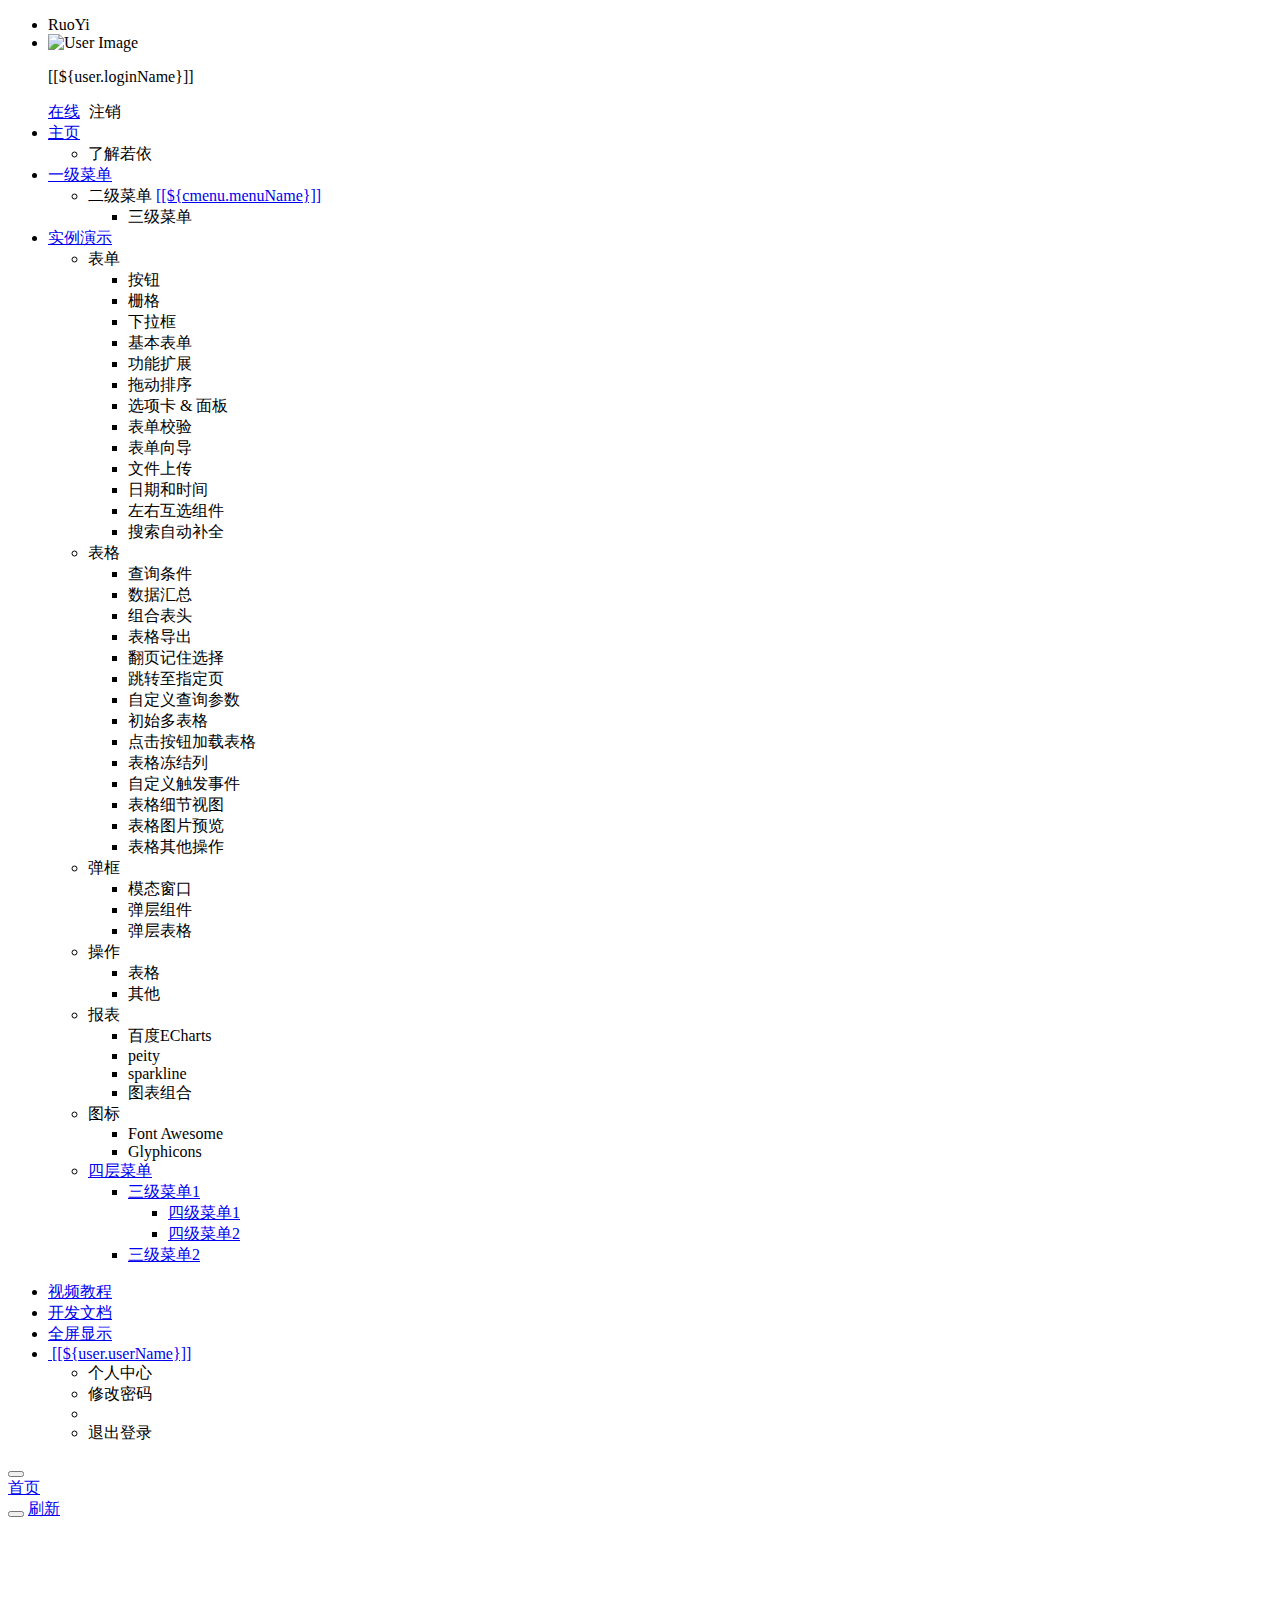
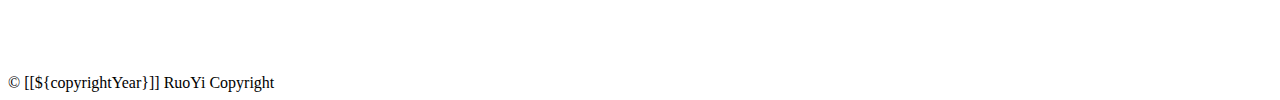
<file: ruoyi-admin/src/main/resources/templates/index.html>
<!DOCTYPE html>
<html  lang="zh" xmlns:th="http://www.thymeleaf.org">
<head>
    <meta charset="utf-8">
    <meta name="viewport" content="width=device-width, initial-scale=1.0">
    <meta name="renderer" content="webkit">
    <title>若依管理系统首页</title>
    <meta name="keywords" content="若依管理系统首页">
    <meta name="description" content="若依管理系统首页">
    <!--[if lt IE 9]>
    <meta http-equiv="refresh" content="0;ie.html"/>
    <![endif]-->
    <link th:href="@{favicon.ico}" rel="stylesheet"/>
    <link th:href="@{/css/bootstrap.min.css}" rel="stylesheet"/>
    <link th:href="@{/css/jquery.contextMenu.min.css}" rel="stylesheet"/>
    <link th:href="@{/css/font-awesome.min.css}" rel="stylesheet"/>
    <link th:href="@{/css/animate.css}" rel="stylesheet"/>
    <link th:href="@{/css/style.css}" rel="stylesheet"/>
    <link th:href="@{/css/skins.css}" rel="stylesheet"/>
    <link th:href="@{/ruoyi/css/ry-ui.css?v=3.4.0}" rel="stylesheet"/>
</head>
<body class="fixed-sidebar full-height-layout gray-bg" style="overflow: hidden" th:classappend="${@config.getKey('sys.index.skinName')}">
<div id="wrapper">

    <!--左侧导航开始-->
    <nav class="navbar-default navbar-static-side" role="navigation">
        <div class="nav-close">
            <i class="fa fa-times-circle"></i>
        </div>
        <div class="sidebar-collapse">
            <ul class="nav" id="side-menu">
                <li class="logo">
				     <span class="logo-lg">RuoYi</span>
            	</li>
            	<li>
            		<div class="user-panel">
            			<a class="menuItem" title="个人中心" th:href="@{/system/user/profile}"> 
            				<div class="hide" th:text="个人中心"></div>
					        <div class="pull-left image">
		                    	<img th:src="(${user.avatar} == '') ? @{/img/profile.jpg} : @{/profile/avatar/} + ${user.avatar}" class="img-circle" alt="User Image">
					        </div>
				        </a>
				        <div class="pull-left info">
				          <p>[[${user.loginName}]]</p>
				          <a href="#"><i class="fa fa-circle text-success"></i> 在线</a>
				          <a th:href="@{logout}" style="padding-left:5px;"><i class="fa fa-sign-out text-danger"></i> 注销</a>
				        </div>
				    </div>
            	</li>
                 <li class="active">
                    <a href="index.html"><i class="fa fa-home"></i> <span class="nav-label">主页</span> <span class="fa arrow"></span></a>
                    <ul class="nav nav-second-level">
                        <li class="active"><a class="menuItem" th:href="@{/system/main}">了解若依</a></li>
                    </ul>
                </li>
                <li th:each="menu : ${menus}">
                	<a href="#">
                		<i class="fa fa-bar-chart-o" th:class="${menu.icon}"></i>
                    	<span class="nav-label" th:text="${menu.menuName}">一级菜单</span> 
                    	<span class="fa arrow"></span>
                	</a>
                   <ul class="nav nav-second-level collapse">
						<li th:each="cmenu : ${menu.children}">
							<a th:if="${#lists.isEmpty(cmenu.children)}" th:class="${cmenu.target == ''} ? |menuItem| : ${cmenu.target}" th:utext="${cmenu.menuName}" th:href="@{${cmenu.url}}">二级菜单</a>
							<a th:if="${not #lists.isEmpty(cmenu.children)}" href="#">[[${cmenu.menuName}]]<span class="fa arrow"></span></a>
							<ul th:if="${not #lists.isEmpty(cmenu.children)}" class="nav nav-third-level">
								<li th:each="emenu : ${cmenu.children}"><a th:class="${emenu.target == ''} ? |menuItem| : ${emenu.target}" th:text="${emenu.menuName}" th:href="@{${emenu.url}}">三级菜单</a></li>
							</ul>
						</li>
					</ul>
                </li>
                <li th:if="${demoEnabled}">
                    <a href="#"><i class="fa fa-desktop"></i><span class="nav-label">实例演示</span><span class="fa arrow"></span></a>
                    <ul class="nav nav-second-level collapse">
                        <li> <a>表单<span class="fa arrow"></span></a>
                            <ul class="nav nav-third-level">
								<li><a class="menuItem" th:href="@{/demo/form/button}">按钮</a></li>
								<li><a class="menuItem" th:href="@{/demo/form/grid}">栅格</a></li>
								<li><a class="menuItem" th:href="@{/demo/form/select}">下拉框</a></li>
								<li><a class="menuItem" th:href="@{/demo/form/basic}">基本表单</a></li>
								<li><a class="menuItem" th:href="@{/demo/form/jasny}">功能扩展</a></li>
								<li><a class="menuItem" th:href="@{/demo/form/sortable}">拖动排序</a></li>
								<li><a class="menuItem" th:href="@{/demo/form/tabs_panels}">选项卡 & 面板</a></li>
								<li><a class="menuItem" th:href="@{/demo/form/validate}">表单校验</a></li>
								<li><a class="menuItem" th:href="@{/demo/form/wizard}">表单向导</a></li>
								<li><a class="menuItem" th:href="@{/demo/form/upload}">文件上传</a></li>
								<li><a class="menuItem" th:href="@{/demo/form/datetime}">日期和时间</a></li>
								<li><a class="menuItem" th:href="@{/demo/form/duallistbox}">左右互选组件</a></li>
								<li><a class="menuItem" th:href="@{/demo/form/autocomplete}">搜索自动补全</a></li>
							</ul>
                        </li>
                        <li> <a>表格<span class="fa arrow"></span></a>
                            <ul class="nav nav-third-level">
								<li><a class="menuItem" th:href="@{/demo/table/search}">查询条件</a></li>
								<li><a class="menuItem" th:href="@{/demo/table/footer}">数据汇总</a></li>
								<li><a class="menuItem" th:href="@{/demo/table/groupHeader}">组合表头</a></li>
								<li><a class="menuItem" th:href="@{/demo/table/export}">表格导出</a></li>
								<li><a class="menuItem" th:href="@{/demo/table/remember}">翻页记住选择</a></li>
								<li><a class="menuItem" th:href="@{/demo/table/pageGo}">跳转至指定页</a></li>
								<li><a class="menuItem" th:href="@{/demo/table/params}">自定义查询参数</a></li>
								<li><a class="menuItem" th:href="@{/demo/table/multi}">初始多表格</a></li>
								<li><a class="menuItem" th:href="@{/demo/table/button}">点击按钮加载表格</a></li>
								<li><a class="menuItem" th:href="@{/demo/table/fixedColumns}">表格冻结列</a></li>
								<li><a class="menuItem" th:href="@{/demo/table/event}">自定义触发事件</a></li>
								<li><a class="menuItem" th:href="@{/demo/table/detail}">表格细节视图</a></li>
								<li><a class="menuItem" th:href="@{/demo/table/image}">表格图片预览</a></li>
								<li><a class="menuItem" th:href="@{/demo/table/other}">表格其他操作</a></li>
							</ul>
                        </li>
                        <li> <a>弹框<span class="fa arrow"></span></a>
                            <ul class="nav nav-third-level">
								<li><a class="menuItem" th:href="@{/demo/modal/dialog}">模态窗口</a></li>
								<li><a class="menuItem" th:href="@{/demo/modal/layer}">弹层组件</a></li>
								<li><a class="menuItem" th:href="@{/demo/modal/table}">弹层表格</a></li>
							</ul>
                        </li>
                        <li> <a>操作<span class="fa arrow"></span></a>
                            <ul class="nav nav-third-level">
								<li><a class="menuItem" th:href="@{/demo/operate/table}">表格</a></li>
								<li><a class="menuItem" th:href="@{/demo/operate/other}">其他</a></li>
							</ul>
                        </li>
                        <li> <a>报表<span class="fa arrow"></span></a>
                            <ul class="nav nav-third-level">
								<li><a class="menuItem" th:href="@{/demo/report/echarts}">百度ECharts</a></li>
								<li><a class="menuItem" th:href="@{/demo/report/peity}">peity</a></li>
								<li><a class="menuItem" th:href="@{/demo/report/sparkline}">sparkline</a></li>
								<li><a class="menuItem" th:href="@{/demo/report/metrics}">图表组合</a></li>
							</ul>
                        </li>
                        <li> <a>图标<span class="fa arrow"></span></a>
                            <ul class="nav nav-third-level">
								<li><a class="menuItem" th:href="@{/demo/icon/fontawesome}">Font Awesome</a></li>
								<li><a class="menuItem" th:href="@{/demo/icon/glyphicons}">Glyphicons</a></li>
							</ul>
                        </li>
                        <li>
	                        <a href="#"><i class="fa fa-sitemap"></i> <span class="nav-label">四层菜单 </span><span class="fa arrow"></span></a>
	                        <ul class="nav nav-second-level collapse">
	                            <li>
	                                <a href="#" id="damian">三级菜单1<span class="fa arrow"></span></a>
	                                <ul class="nav nav-third-level">
	                                    <li>
	                                        <a href="#">四级菜单1</a>
	                                    </li>
	                                    <li>
	                                        <a href="#">四级菜单2</a>
	                                    </li>
	                                </ul>
	                            </li>
	                            <li><a href="#">三级菜单2</a></li>
	                        </ul>
	                    </li>
                    </ul>
                </li>
            </ul>
        </div>
    </nav>
    <!--左侧导航结束-->
    
    <!--右侧部分开始-->
    <div id="page-wrapper" class="gray-bg dashbard-1">
        <div class="row border-bottom">
            <nav class="navbar navbar-static-top" role="navigation" style="margin-bottom: 0">
                <div class="navbar-header">
                    <a class="navbar-minimalize minimalize-styl-2" style="color:#FFF;" href="#" title="收起菜单">
                    	<i class="fa fa-bars"></i>
                    </a>
                </div>
                <ul class="nav navbar-top-links navbar-right welcome-message">
				    <li><a title="视频教程" href="http://doc.ruoyi.vip/#/standard/spjc" target="_blank"><i class="fa fa-video-camera"></i> 视频教程</a></li>
                    <li><a title="开发文档" href="http://doc.ruoyi.vip" target="_blank"><i class="fa fa-question-circle"></i> 开发文档</a></li>
	                <li><a title="全屏显示" href="javascript:void(0)" id="fullScreen"><i class="fa fa-arrows-alt"></i> 全屏显示</a></li>
                    <li class="dropdown user-menu">
						<a href="javascript:void(0)" class="dropdown-toggle" data-hover="dropdown">
							<img th:src="(${user.avatar} == '') ? @{/img/profile.jpg} : @{/profile/avatar/} + ${user.avatar}" class="user-image">
							<span class="hidden-xs">[[${user.userName}]]</span>
						</a>
						<ul class="dropdown-menu">
							<li class="mt5">
								<a th:href="@{/system/user/profile}" class="menuItem">
								<i class="fa fa-user"></i> 个人中心</a>
							</li>
							<li>
								<a onclick="resetPwd()" class="menuItem">
								<i class="fa fa-key"></i> 修改密码</a>
							</li>
							<li class="divider"></li>
							<li>
								<a th:href="@{logout}">
								<i class="fa fa-sign-out"></i> 退出登录</a>
							</li>
						</ul>
					</li>
                </ul>
            </nav>
        </div>
        <div class="row content-tabs">
            <button class="roll-nav roll-left tabLeft">
                <i class="fa fa-backward"></i>
            </button>
            <nav class="page-tabs menuTabs">
                <div class="page-tabs-content">
                    <a href="javascript:;" class="active menuTab" data-id="/system/main">首页</a>
                </div>
            </nav>
            <button class="roll-nav roll-right tabRight">
                <i class="fa fa-forward"></i>
            </button>
            <a href="#" class="roll-nav roll-right tabReload"><i class="fa fa-refresh"></i> 刷新</a>
        </div>
        
        <a id="ax_close_max" class="ax_close_max" href="#" title="关闭全屏"> <i class="fa fa-times-circle-o"></i> </a>
                    
        <div class="row mainContent" id="content-main">
            <iframe class="RuoYi_iframe" name="iframe0" width="100%" height="100%" data-id="/system/main"
                    th:src="@{/system/main}" frameborder="0" seamless></iframe>
        </div>
        <div class="footer">
            <div class="pull-right">© [[${copyrightYear}]] RuoYi Copyright </div>
        </div>
    </div>
    <!--右侧部分结束-->
</div>
<!-- 全局js -->
<script th:src="@{/js/jquery.min.js}"></script>
<script th:src="@{/js/bootstrap.min.js}"></script>
<script th:src="@{/js/plugins/metisMenu/jquery.metisMenu.js}"></script>
<script th:src="@{/js/plugins/slimscroll/jquery.slimscroll.min.js}"></script>
<script th:src="@{/js/jquery.contextMenu.min.js}"></script>
<script th:src="@{/ajax/libs/blockUI/jquery.blockUI.js}"></script>
<script th:src="@{/ajax/libs/layer/layer.min.js}"></script>
<script th:src="@{/ruoyi/js/ry-ui.js?v=3.4.0}"></script>
<script th:src="@{/ruoyi/index.js}"></script>
<script th:src="@{/ajax/libs/fullscreen/jquery.fullscreen.js}"></script>
<script th:inline="javascript"> 
var ctx = [[@{/}]];
/*用户管理-重置密码*/
function resetPwd() {
    var url = ctx + 'system/user/profile/resetPwd';
    $.modal.open("重置密码", url, '800', '500');
}
</script>
</body>
</html>
</file>
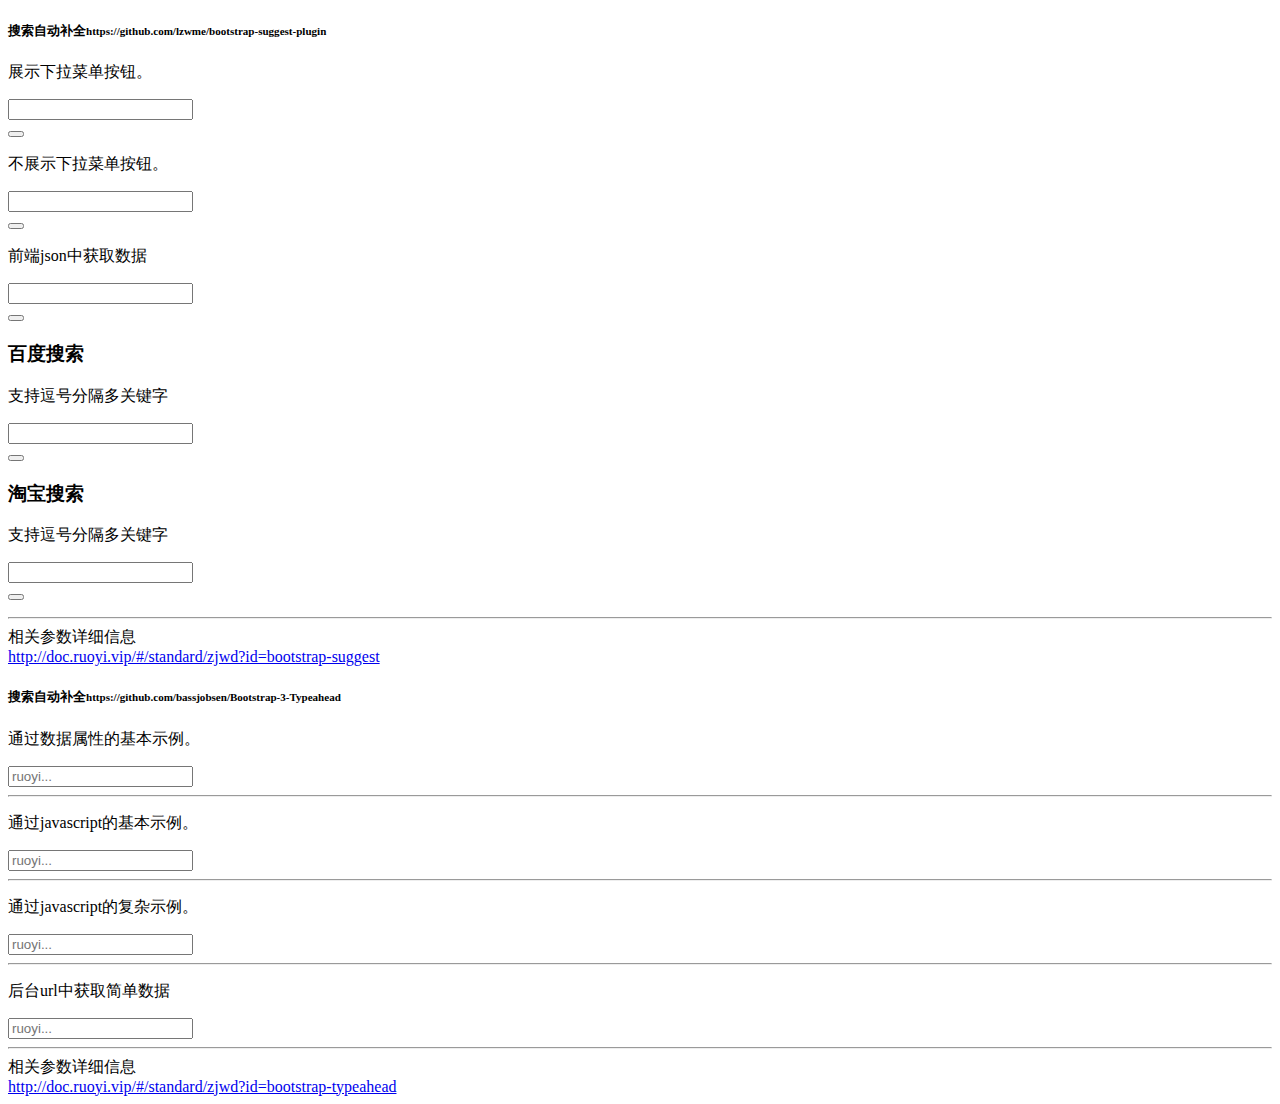
<file: ruoyi-admin/src/main/resources/templates/demo/form/autocomplete.html>
<!DOCTYPE html>
<html lang="zh">
<head>
	<th:block th:include="include :: header('搜索自动补全')" />
</head>
<body class="gray-bg">
      <div class="wrapper wrapper-content animated fadeInRight">
        <div class="row">
            <div class="col-sm-6">
                <div class="ibox float-e-margins">
                    <div class="ibox-title">
                        <h5>搜索自动补全<small>https://github.com/lzwme/bootstrap-suggest-plugin</small></h5>
                    </div>  
                    <div class="ibox-content">
                        <p>展示下拉菜单按钮。</p>
                        <div class="row">
                            <div class="col-lg-6">
                                <div class="input-group">
                                    <input type="text" class="form-control" id="suggest-demo-1">
                                    <div class="input-group-btn">
                                        <button type="button" class="btn btn-white dropdown-toggle" data-toggle="dropdown">
                                            <span class="caret"></span>
                                        </button>
                                        <ul class="dropdown-menu dropdown-menu-right" role="menu">
                                        </ul>
                                    </div>
                                </div>
                            </div>
                        </div>
                        
                        <p>不展示下拉菜单按钮。</p>
                        <div class="row">
                            <div class="col-lg-6">
                                <div class="input-group">
                                    <input type="text" class="form-control" id="suggest-demo-2">
                                    <div class="input-group-btn">
                                        <button type="button" class="btn btn-white dropdown-toggle" data-toggle="dropdown">
                                            <span class="caret"></span>
                                        </button>
                                        <ul class="dropdown-menu dropdown-menu-right" role="menu">
                                        </ul>
                                    </div>
                                </div>
                            </div>
                        </div>
                        
                        <p>前端json中获取数据</p>
                        <div class="row">
                            <div class="col-lg-6">
                                <div class="input-group">
                                    <input type="text" class="form-control" id="suggest-demo-3">
                                    <div class="input-group-btn">
                                        <button type="button" class="btn btn-white dropdown-toggle" data-toggle="dropdown">
                                            <span class="caret"></span>
                                        </button>
                                        <ul class="dropdown-menu dropdown-menu-right" role="menu">
                                        </ul>
                                    </div>
                                    <!-- /btn-group -->
                                </div>
                            </div>
                        </div>
                        
                        <h3>百度搜索</h3>
                        <p>支持逗号分隔多关键字</p>
                        <div class="row">
                            <div class="col-lg-6">
                                <div class="input-group" style="width: 300px;">
                                    <input type="text" class="form-control" id="baidu">
                                    <div class="input-group-btn">
                                        <button type="button" class="btn btn-white dropdown-toggle" data-toggle="dropdown">
                                            <span class="caret"></span>
                                        </button>
                                        <ul class="dropdown-menu dropdown-menu-right" role="menu">
                                        </ul>
                                    </div>
                                    <!-- /btn-group -->
                                </div>
                            </div>
                        </div>
                        
                        <h3>淘宝搜索</h3>
                        <p>支持逗号分隔多关键字</p>
                        <div class="row">
                            <div class="col-lg-6">
                                <div class="input-group" style="width: 400px;">
                                    <input type="text" class="form-control" id="taobao">
                                    <div class="input-group-btn">
                                        <button type="button" class="btn btn-white dropdown-toggle" data-toggle="dropdown">
                                            <span class="caret"></span>
                                        </button>
                                        <ul class="dropdown-menu dropdown-menu-right" role="menu">
                                        </ul>
                                    </div>
                                    <!-- /btn-group -->
                                </div>
                            </div>
                        </div>
                        <hr>
                        <div class="form-group">
                            <label class="font-noraml">相关参数详细信息</label>
                            <div><a href="http://doc.ruoyi.vip/#/standard/zjwd?id=bootstrap-suggest" target="_blank">http://doc.ruoyi.vip/#/standard/zjwd?id=bootstrap-suggest</a></div>
                        </div>
                    </div>
                </div>
            </div>
            
            <div class="col-sm-6">
                <div class="ibox float-e-margins">
                    <div class="ibox-title">
                        <h5>搜索自动补全<small>https://github.com/bassjobsen/Bootstrap-3-Typeahead</small></h5>
                    </div>  
                    <div class="ibox-content">
                        <p>通过数据属性的基本示例。</p>
                        <div class="row">
                            <div class="col-lg-6">
                           	    <input type="text" placeholder="ruoyi..." data-provide="typeahead" data-source='["ruoyi 1","ruoyi 2","ruoyi 3"]' class="form-control" />
                            </div>
                        </div>
                        <hr>
                        
                        <p>通过javascript的基本示例。</p>
                        <div class="row">
                            <div class="col-lg-6">
                                <input type="text" placeholder="ruoyi..." class="form-control" id="typeahead-demo-1"/>
                            </div>
                        </div>
                        
                        <hr>
                        <p>通过javascript的复杂示例。</p>
                        <div class="row">
                            <div class="col-lg-6">
                                <input type="text" placeholder="ruoyi..." class="form-control" id="typeahead-demo-2"/>
                            </div>
                        </div>
                        
                        <hr>
                        <p>后台url中获取简单数据</p>
                        <div class="row">
                            <div class="col-lg-6">
                                <input type="text" placeholder="ruoyi..." class="form-control" id="typeahead-demo-3"/>
                            </div>
                        </div>
                        
                        <hr>
                        <div class="form-group">
                            <label class="font-noraml">相关参数详细信息</label>
                            <div><a href="http://doc.ruoyi.vip/#/standard/zjwd?id=bootstrap-typeahead" target="_blank">http://doc.ruoyi.vip/#/standard/zjwd?id=bootstrap-typeahead</a></div>
                        </div>
                    </div>
                </div>
            </div>
        </div>
    </div>
    <th:block th:include="include :: footer" />
    <th:block th:include="include :: bootstrap-suggest-js" />
    <th:block th:include="include :: bootstrap-typeahead-js" />
    <script type="text/javascript">
        
	    var testBsSuggest = $("#suggest-demo-1").bsSuggest({
	        url: ctx + "demo/form/userModel",
	        idField: "userId",
	        keyField: "userName"
	    }).on('onDataRequestSuccess', function (e, result) {
	        console.log('onDataRequestSuccess: ', result);
	    }).on('onSetSelectValue', function (e, keyword) {
	        console.log('onSetSelectValue: ', keyword);
	    }).on('onUnsetSelectValue', function (e) {
	        console.log("onUnsetSelectValue");
	    });
	    
	    var testBsSuggest = $("#suggest-demo-2").bsSuggest({
	        url: ctx + "demo/form/userModel",
	        showBtn: false,
	        idField: "userId",
	        keyField: "userName"
	    }).on('onDataRequestSuccess', function (e, result) {
	        console.log('onDataRequestSuccess: ', result);
	    }).on('onSetSelectValue', function (e, keyword) {
	        console.log('onSetSelectValue: ', keyword);
	    }).on('onUnsetSelectValue', function (e) {
	        console.log("onUnsetSelectValue");
	    });
	
	    //data 数据中获取
	    var testdataBsSuggest = $("#suggest-demo-3").bsSuggest({
	        indexId: 1,
	        indexKey: 2,
	        data: {
	            'value': [
	                {
	                    'userId': '1',
	                    'userCode': '1000001',
	                    'userName': '测试1',
	                    'userPhone': '15888888888'
	                },
	                {
	                    'userId': '2',
	                    'userCode': '1000002',
	                    'userName': '测试2',
	                    'userPhone': '15888888888'
	                },
	                {
	                    'userId': '3',
	                    'userCode': '1000003',
	                    'userName': '测试3',
	                    'userPhone': '15888888888'
	                },
	                {
	                    'userId': '4',
	                    'userCode': '1000004',
	                    'userName': '测试4',
	                    'userPhone': '15888888888'
	                },
	                {
	                    'userId': '5',
	                    'userCode': '1000005',
	                    'userName': '测试5',
	                    'userPhone': '15888888888'
	                }
				],
	            'defaults': 'http://ruoyi.vip'
	        }
	    });
	    
	    //百度搜索测试
	    var baiduBsSuggest = $("#baidu").bsSuggest({
	        allowNoKeyword: false, //是否允许无关键字时请求数据
	        multiWord: true, //以分隔符号分割的多关键字支持
	        separator: ",", //多关键字支持时的分隔符，默认为空格
	        getDataMethod: "url", //获取数据的方式，总是从 URL 获取
	        url: 'http://unionsug.baidu.com/su?p=3&t=' + (new Date()).getTime() + '&wd=',
	        /*优先从url ajax 请求 json 帮助数据，注意最后一个参数为关键字请求参数*/
	        jsonp: 'cb',
	        /*如果从 url 获取数据，并且需要跨域，则该参数必须设置*/
	        processData: function (json) { // url 获取数据时，对数据的处理，作为 getData 的回调函数
	            var i, len, data = {
	                value: []
	            };
	            if (!json || !json.s || json.s.length === 0) {
	                return false;
	            }
	
	            console.log(json);
	            len = json.s.length;
	
	            jsonStr = "{'value':[";
	            for (i = 0; i < len; i++) {
	                data.value.push({
	                    word: json.s[i]
	                });
	            }
	            data.defaults = 'baidu';
	
	            //字符串转化为 js 对象
	            return data;
	        }
	    });
	    
	    //淘宝搜索建议测试
	    var taobaoBsSuggest = $("#taobao").bsSuggest({
	        indexId: 2, //data.value 的第几个数据，作为input输入框的内容
	        indexKey: 1, //data.value 的第几个数据，作为input输入框的内容
	        allowNoKeyword: false, //是否允许无关键字时请求数据
	        multiWord: true, //以分隔符号分割的多关键字支持
	        separator: ",", //多关键字支持时的分隔符，默认为空格
	        getDataMethod: "url", //获取数据的方式，总是从 URL 获取
	        effectiveFieldsAlias: {
	            Id: "序号",
	            Keyword: "关键字",
	            Count: "数量"
	        },
	        showHeader: true,
	        url: 'http://suggest.taobao.com/sug?code=utf-8&extras=1&q=',
	        /*优先从url ajax 请求 json 帮助数据，注意最后一个参数为关键字请求参数*/
	        jsonp: 'callback',
	        /*如果从 url 获取数据，并且需要跨域，则该参数必须设置*/
	        processData: function (json) { // url 获取数据时，对数据的处理，作为 getData 的回调函数
	            var i, len, data = {
	                value: []
	            };
	
	            if (!json || !json.result || json.result.length == 0) {
	                return false;
	            }
	
	            console.log(json);
	            len = json.result.length;
	
	            for (i = 0; i < len; i++) {
	                data.value.push({
	                    "Id": (i + 1),
	                    "Keyword": json.result[i][0],
	                    "Count": json.result[i][1]
	                });
	            }
	            console.log(data);
	            return data;
	        }
	    });
	    
	    $('#typeahead-demo-1').typeahead({
            source: ["ruoyi 1","ruoyi 2","ruoyi 3"]
        });
	    
	    $('#typeahead-demo-2').typeahead({
            source: [
                {"name": "Afghanistan", "code": "AF", "ccn0": "040"},
                {"name": "Land Islands", "code": "AX", "ccn0": "050"},
                {"name": "Albania", "code": "AL","ccn0": "060"},
                {"name": "Algeria", "code": "DZ","ccn0": "070"}
            ]
        });
	    
	    $.get(ctx + "demo/form/collection", function(data){
	    	$("#typeahead-demo-3").typeahead({
		        source: data.value
		    });
        },'json');
    </script>
</body>
</html>
</file>
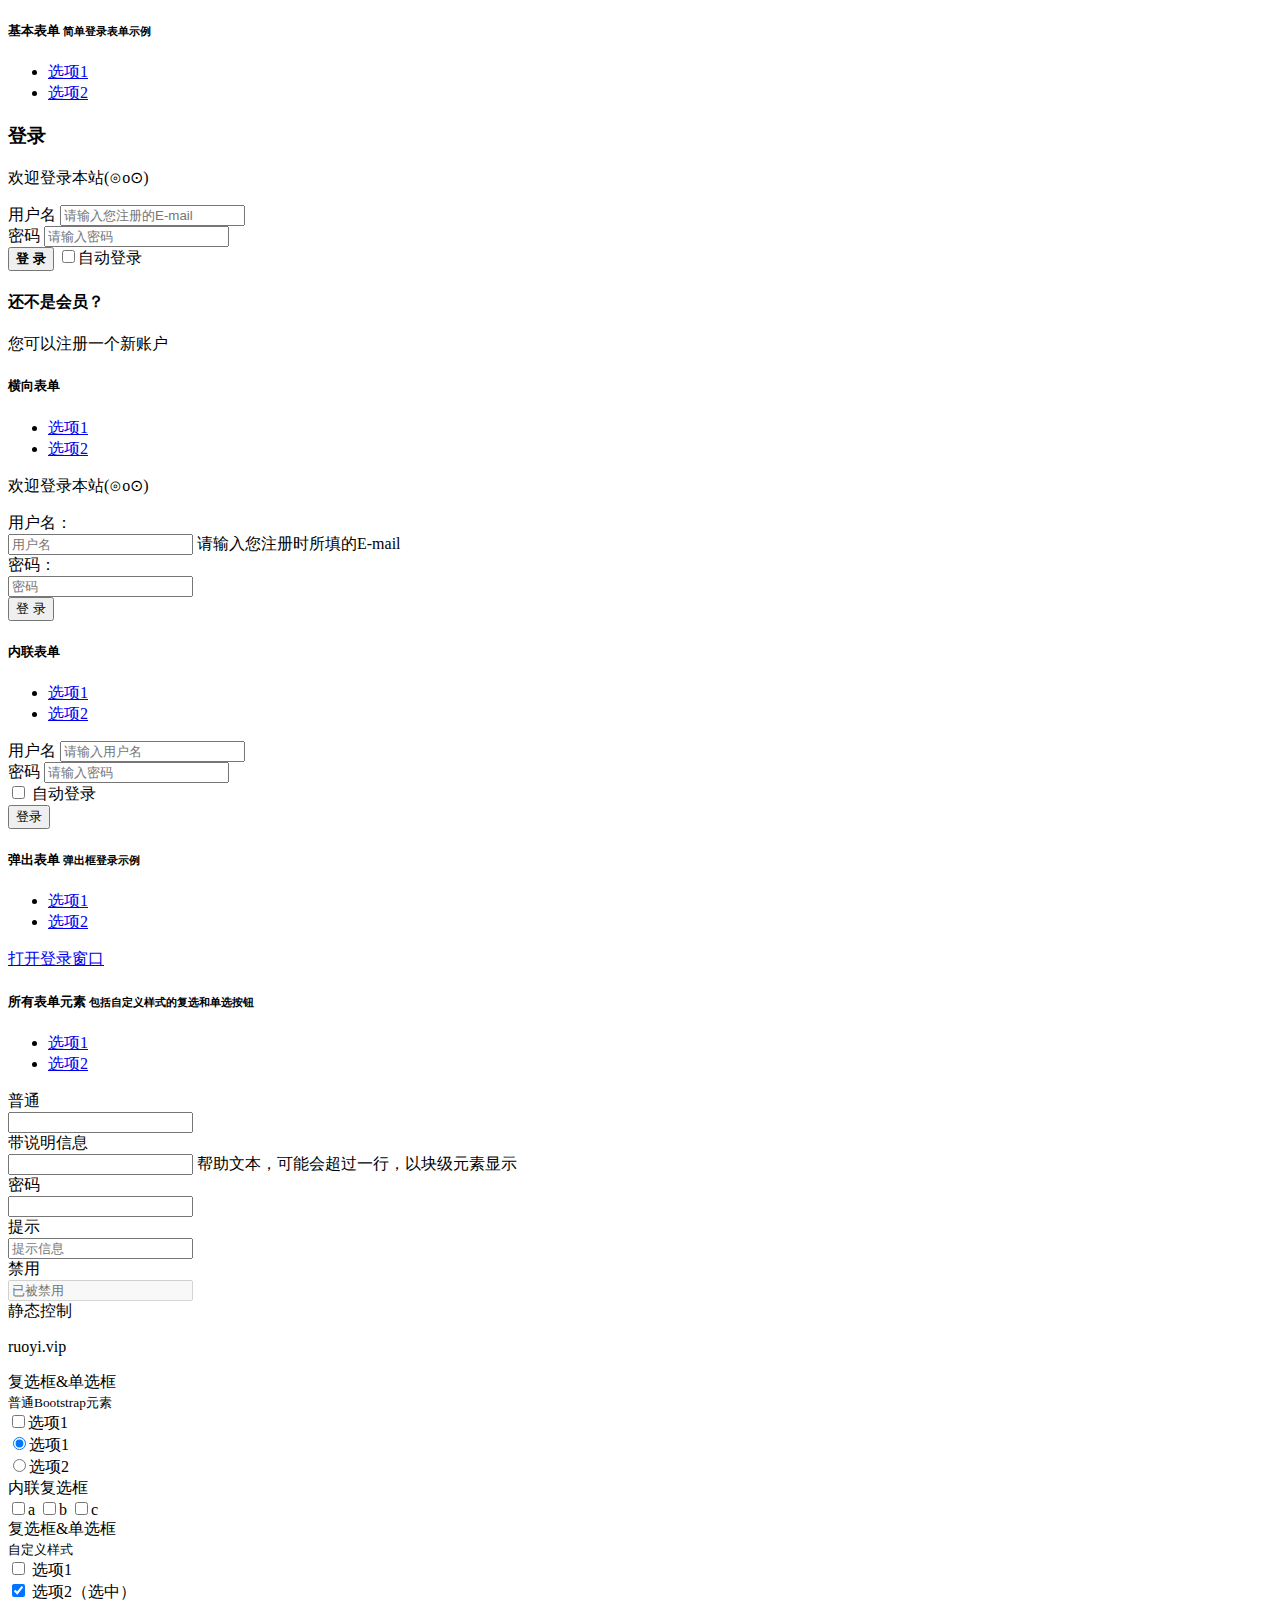
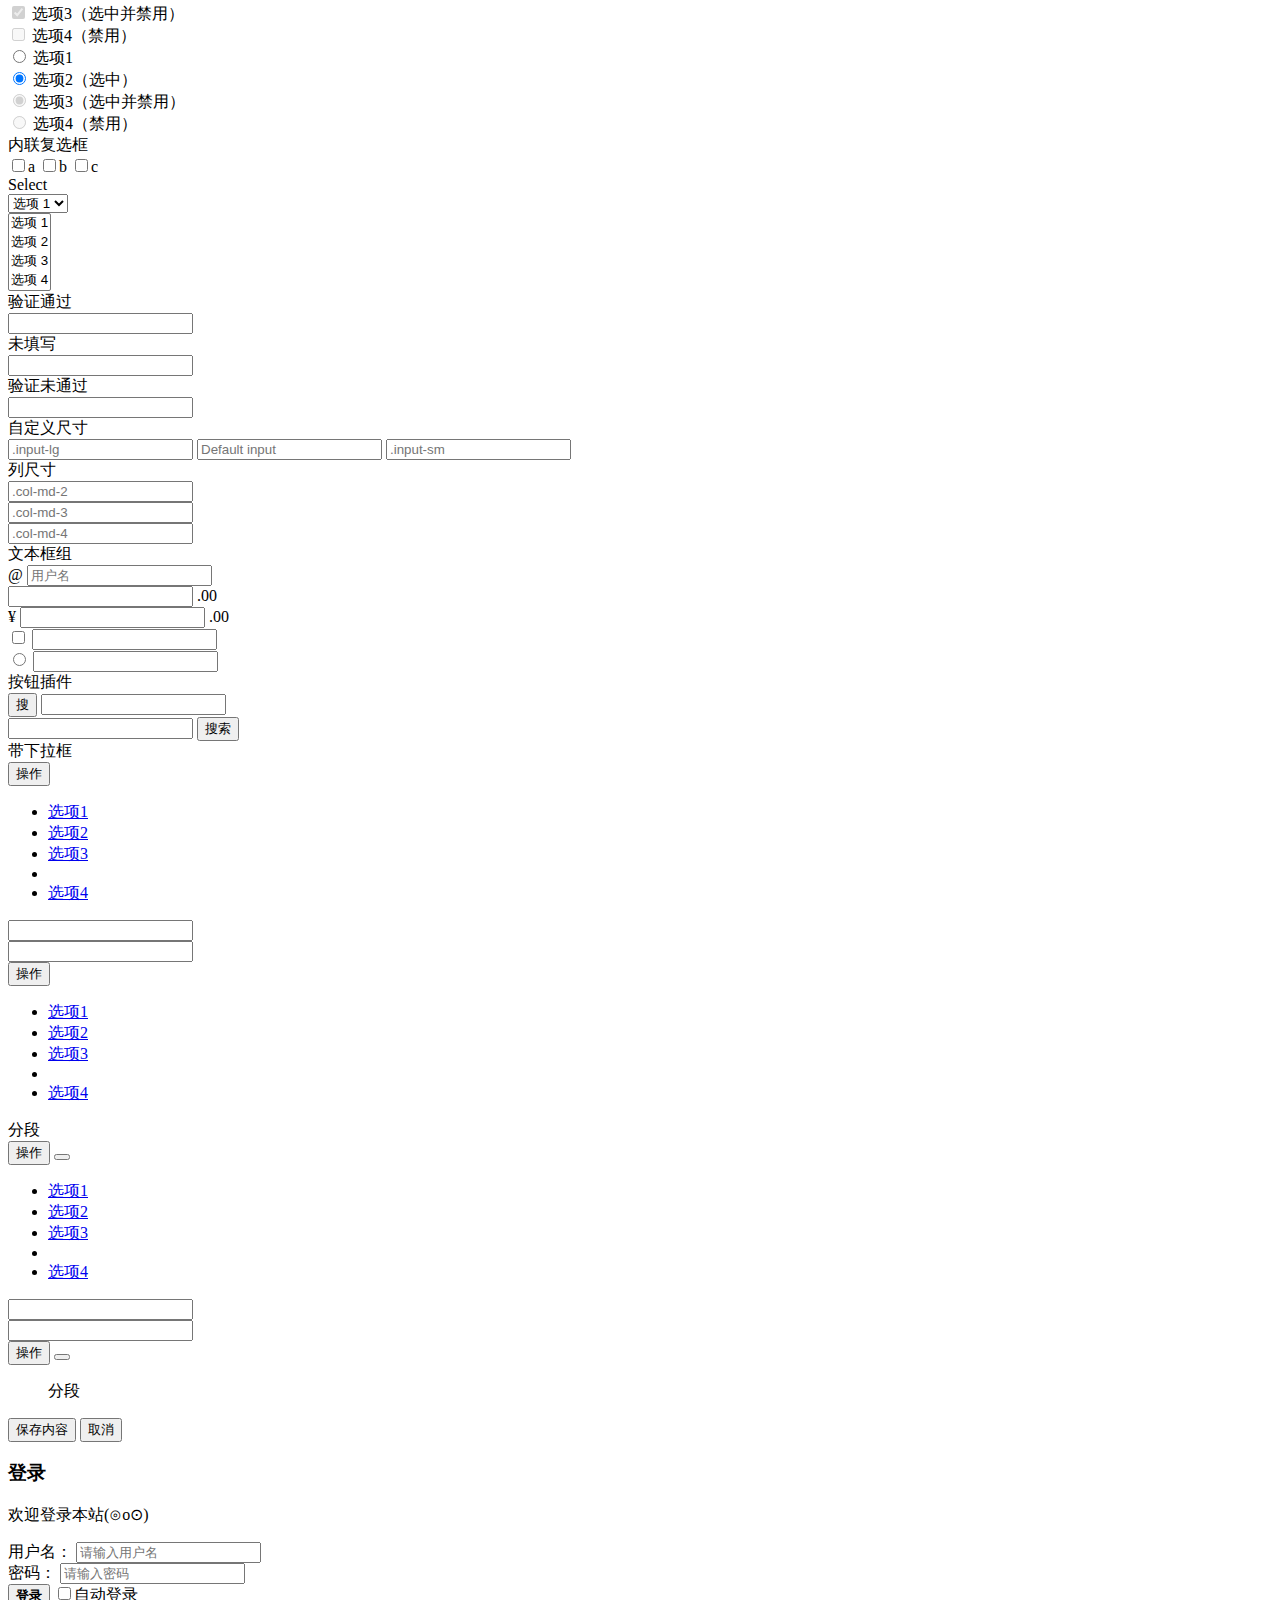
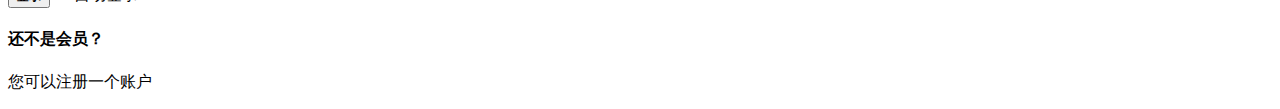
<file: ruoyi-admin/src/main/resources/templates/demo/form/basic.html>
<!DOCTYPE html>
<html lang="zh">
<head>
	<th:block th:include="include :: header('基本表单')" />
</head>
<body class="gray-bg">
    <div class="wrapper wrapper-content animated fadeInRight">
        <div class="row">
            <div class="col-sm-7">
                <div class="ibox float-e-margins">
                    <div class="ibox-title">
                        <h5>基本表单 <small>简单登录表单示例</small></h5>
                        <div class="ibox-tools">
                            <a class="collapse-link">
                                <i class="fa fa-chevron-up"></i>
                            </a>
                            <a class="dropdown-toggle" data-toggle="dropdown" href="form_basic.html#">
                                <i class="fa fa-wrench"></i>
                            </a>
                            <ul class="dropdown-menu dropdown-user">
                                <li><a href="form_basic.html#">选项1</a>
                                </li>
                                <li><a href="form_basic.html#">选项2</a>
                                </li>
                            </ul>
                            <a class="close-link">
                                <i class="fa fa-times"></i>
                            </a>
                        </div>
                    </div>
                    <div class="ibox-content">
                        <div class="row">
                            <div class="col-sm-6 b-r">
                                <h3 class="m-t-none m-b">登录</h3>
                                <p>欢迎登录本站(⊙o⊙)</p>
                                <form role="form">
                                    <div class="form-group">
                                        <label>用户名</label>
                                        <input type="email" placeholder="请输入您注册的E-mail" class="form-control">
                                    </div>
                                    <div class="form-group">
                                        <label>密码</label>
                                        <input type="password" placeholder="请输入密码" class="form-control">
                                    </div>
                                    <div>
                                        <button class="btn btn-sm btn-primary pull-right m-t-n-xs" type="submit"><strong>登 录</strong>
                                        </button>
                                        <label>
                                            <input type="checkbox">自动登录</label>
                                    </div>
                                </form>
                            </div>
                            <div class="col-sm-6">
                                <h4>还不是会员？</h4>
                                <p>您可以注册一个新账户</p>
                                <p class="text-center">
                                    <a href="form_basic.html"><i class="fa fa-sign-in big-icon"></i></a>
                                </p>
                            </div>
                        </div>
                    </div>
                </div>
            </div>
            <div class="col-sm-5">
                <div class="ibox float-e-margins">
                    <div class="ibox-title">
                        <h5>横向表单</h5>
                        <div class="ibox-tools">
                            <a class="collapse-link">
                                <i class="fa fa-chevron-up"></i>
                            </a>
                            <a class="dropdown-toggle" data-toggle="dropdown" href="form_basic.html#">
                                <i class="fa fa-wrench"></i>
                            </a>
                            <ul class="dropdown-menu dropdown-user">
                                <li><a href="form_basic.html#">选项1</a>
                                </li>
                                <li><a href="form_basic.html#">选项2</a>
                                </li>
                            </ul>
                            <a class="close-link">
                                <i class="fa fa-times"></i>
                            </a>
                        </div>
                    </div>
                    <div class="ibox-content">
                        <form class="form-horizontal">
                            <p>欢迎登录本站(⊙o⊙)</p>
                            <div class="form-group">
                                <label class="col-sm-3 control-label">用户名：</label>

                                <div class="col-sm-8">
                                    <input type="email" placeholder="用户名" class="form-control"> <span class="help-block m-b-none">请输入您注册时所填的E-mail</span>
                                </div>
                            </div>
                            <div class="form-group">
                                <label class="col-sm-3 control-label">密码：</label>

                                <div class="col-sm-8">
                                    <input type="password" placeholder="密码" class="form-control">
                                </div>
                            </div>
                            <div class="form-group">
                                <div class="col-sm-offset-3 col-sm-8">
                                    <button class="btn btn-sm btn-white" type="submit">登 录</button>
                                </div>
                            </div>
                        </form>
                    </div>
                </div>
            </div>
        </div>
        <div class="row">
            <div class="col-sm-8">
                <div class="ibox float-e-margins">
                    <div class="ibox-title">
                        <h5>内联表单</h5>
                        <div class="ibox-tools">
                            <a class="collapse-link">
                                <i class="fa fa-chevron-up"></i>
                            </a>
                            <a class="dropdown-toggle" data-toggle="dropdown" href="form_basic.html#">
                                <i class="fa fa-wrench"></i>
                            </a>
                            <ul class="dropdown-menu dropdown-user">
                                <li><a href="form_basic.html#">选项1</a>
                                </li>
                                <li><a href="form_basic.html#">选项2</a>
                                </li>
                            </ul>
                            <a class="close-link">
                                <i class="fa fa-times"></i>
                            </a>
                        </div>
                    </div>
                    <div class="ibox-content">
                        <form role="form" class="form-inline">
                            <div class="form-group">
                                <label for="exampleInputEmail2" class="sr-only">用户名</label>
                                <input type="email" placeholder="请输入用户名" id="exampleInputEmail2" class="form-control">
                            </div>
                            <div class="form-group">
                                <label for="exampleInputPassword2" class="sr-only">密码</label>
                                <input type="password" placeholder="请输入密码" id="exampleInputPassword2" class="form-control">
                            </div>
                            <div class="checkbox m-l m-r-xs">
                                <label>
                                    <input type="checkbox"><i></i> 自动登录</label>
                            </div>
                            <button class="btn btn-white" type="submit">登录</button>
                        </form>
                    </div>
                </div>
            </div>
            <div class="col-sm-4">
                <div class="ibox float-e-margins">
                    <div class="ibox-title">
                        <h5>弹出表单 <small>弹出框登录示例</small></h5>
                        <div class="ibox-tools">
                            <a class="collapse-link">
                                <i class="fa fa-chevron-up"></i>
                            </a>
                            <a class="dropdown-toggle" data-toggle="dropdown" href="form_basic.html#">
                                <i class="fa fa-wrench"></i>
                            </a>
                            <ul class="dropdown-menu dropdown-user">
                                <li><a href="form_basic.html#">选项1</a>
                                </li>
                                <li><a href="form_basic.html#">选项2</a>
                                </li>
                            </ul>
                            <a class="close-link">
                                <i class="fa fa-times"></i>
                            </a>
                        </div>
                    </div>
                    <div class="ibox-content">
                        <div class="text-center">
                            <a data-toggle="modal" class="btn btn-primary" href="form_basic.html#modal-form">打开登录窗口</a>
                        </div>
                    </div>
                </div>
            </div>
        </div>
        <div class="row">
            <div class="col-sm-12">
                <div class="ibox float-e-margins">
                    <div class="ibox-title">
                        <h5>所有表单元素 <small>包括自定义样式的复选和单选按钮</small></h5>
                        <div class="ibox-tools">
                            <a class="collapse-link">
                                <i class="fa fa-chevron-up"></i>
                            </a>
                            <a class="dropdown-toggle" data-toggle="dropdown" href="form_basic.html#">
                                <i class="fa fa-wrench"></i>
                            </a>
                            <ul class="dropdown-menu dropdown-user">
                                <li><a href="form_basic.html#">选项1</a>
                                </li>
                                <li><a href="form_basic.html#">选项2</a>
                                </li>
                            </ul>
                            <a class="close-link">
                                <i class="fa fa-times"></i>
                            </a>
                        </div>
                    </div>
                    <div class="ibox-content">
                        <form method="get" class="form-horizontal">
                            <div class="form-group">
                                <label class="col-sm-2 control-label">普通</label>

                                <div class="col-sm-10">
                                    <input type="text" class="form-control">
                                </div>
                            </div>
                            <div class="hr-line-dashed"></div>
                            <div class="form-group">
                                <label class="col-sm-2 control-label">带说明信息</label>
                                <div class="col-sm-10">
                                    <input type="text" class="form-control"> <span class="help-block m-b-none">帮助文本，可能会超过一行，以块级元素显示</span>
                                </div>
                            </div>
                            <div class="hr-line-dashed"></div>
                            <div class="form-group">
                                <label class="col-sm-2 control-label">密码</label>

                                <div class="col-sm-10">
                                    <input type="password" class="form-control" name="password">
                                </div>
                            </div>
                            <div class="hr-line-dashed"></div>
                            <div class="form-group">
                                <label class="col-sm-2 control-label">提示</label>

                                <div class="col-sm-10">
                                    <input type="text" placeholder="提示信息" class="form-control">
                                </div>
                            </div>
                            <div class="hr-line-dashed"></div>
                            <div class="form-group">
                                <label class="col-sm-2 control-label">禁用</label>

                                <div class="col-sm-10">
                                    <input type="text" disabled="" placeholder="已被禁用" class="form-control">
                                </div>
                            </div>
                            <div class="hr-line-dashed"></div>
                            <div class="form-group">
                                <label class="col-sm-2 control-label">静态控制</label>

                                <div class="col-sm-10">
                                    <p class="form-control-static">ruoyi.vip</p>
                                </div>
                            </div>
                            <div class="hr-line-dashed"></div>
                            <div class="form-group">
                                <label class="col-sm-2 control-label">复选框&amp;单选框
                                    <br/>
                                    <small class="text-navy">普通Bootstrap元素</small>
                                </label>

                                <div class="col-sm-10">
                                    <div class="checkbox">
                                        <label>
                                            <input type="checkbox" value="">选项1</label>
                                    </div>
                                    <div class="radio">
                                        <label>
                                            <input type="radio" checked="" value="option1" id="optionsRadios1" name="optionsRadios">选项1</label>
                                    </div>
                                    <div class="radio">
                                        <label>
                                            <input type="radio" value="option2" id="optionsRadios2" name="optionsRadios">选项2</label>
                                    </div>
                                </div>
                            </div>
                            <div class="hr-line-dashed"></div>
                            <div class="form-group">
                                <label class="col-sm-2 control-label">内联复选框</label>

                                <div class="col-sm-10">
                                    <label class="checkbox-inline">
                                        <input type="checkbox" value="option1" id="inlineCheckbox1">a</label>
                                    <label class="checkbox-inline">
                                        <input type="checkbox" value="option2" id="inlineCheckbox2">b</label>
                                    <label class="checkbox-inline">
                                        <input type="checkbox" value="option3" id="inlineCheckbox3">c</label>
                                </div>
                            </div>
                            <div class="hr-line-dashed"></div>
                            <div class="form-group">
                                <label class="col-sm-2 control-label">复选框&amp;单选框
                                    <br/><small class="text-navy">自定义样式</small>
                                </label>

                                <div class="col-sm-10">
                                    <div class="checkbox check-box">
                                        <label>
                                            <input type="checkbox" value=""> <i></i> 选项1</label>
                                    </div>
                                    <div class="checkbox check-box">
                                        <label>
                                            <input type="checkbox" value="" checked=""> <i></i> 选项2（选中）</label>
                                    </div>
                                    <div class="checkbox check-box">
                                        <label>
                                            <input type="checkbox" value="" disabled="" checked=""> <i></i> 选项3（选中并禁用）</label>
                                    </div>
                                    <div class="checkbox check-box">
                                        <label>
                                            <input type="checkbox" value="" disabled=""> <i></i> 选项4（禁用）</label>
                                    </div>
                                    <div class="radio check-box">
                                        <label>
                                            <input type="radio" value="option1" name="a"> <i></i> 选项1</label>
                                    </div>
                                    <div class="radio check-box">
                                        <label>
                                            <input type="radio" checked="" value="option2" name="a"> <i></i> 选项2（选中）</label>
                                    </div>
                                    <div class="radio check-box">
                                        <label>
                                            <input type="radio" disabled="" checked="" value="option2"> <i></i> 选项3（选中并禁用）</label>
                                    </div>
                                    <div class="radio check-box">
                                        <label>
                                            <input type="radio" disabled="" name="a"> <i></i> 选项4（禁用）</label>
                                    </div>
                                </div>
                            </div>
                            <div class="hr-line-dashed"></div>
                            <div class="form-group">
                                <label class="col-sm-2 control-label">内联复选框</label>

                                <div class="col-sm-10">
                                    <label class="checkbox-inline check-box">
                                        <input type="checkbox" value="option1">a</label>
                                    <label class="checkbox-inline check-box">
                                        <input type="checkbox" value="option2">b</label>
                                    <label class="checkbox-inline check-box">
                                        <input type="checkbox" value="option3">c</label>
                                </div>
                            </div>
                            <div class="hr-line-dashed"></div>
                            <div class="form-group">
                                <label class="col-sm-2 control-label">Select</label>

                                <div class="col-sm-10">
                                    <select class="form-control m-b" name="account">
                                        <option>选项 1</option>
                                        <option>选项 2</option>
                                        <option>选项 3</option>
                                        <option>选项 4</option>
                                    </select>

                                    <div class="col-sm-4 m-l-n">
                                        <select class="form-control" multiple="">
                                            <option>选项 1</option>
                                            <option>选项 2</option>
                                            <option>选项 3</option>
                                            <option>选项 4</option>
                                        </select>
                                    </div>
                                </div>
                            </div>
                            <div class="hr-line-dashed"></div>
                            <div class="form-group has-success">
                                <label class="col-sm-2 control-label">验证通过</label>

                                <div class="col-sm-10">
                                    <input type="text" class="form-control">
                                </div>
                            </div>
                            <div class="hr-line-dashed"></div>
                            <div class="form-group has-warning">
                                <label class="col-sm-2 control-label">未填写</label>

                                <div class="col-sm-10">
                                    <input type="text" class="form-control">
                                </div>
                            </div>
                            <div class="hr-line-dashed"></div>
                            <div class="form-group has-error">
                                <label class="col-sm-2 control-label">验证未通过</label>

                                <div class="col-sm-10">
                                    <input type="text" class="form-control">
                                </div>
                            </div>
                            <div class="hr-line-dashed"></div>
                            <div class="form-group">
                                <label class="col-sm-2 control-label">自定义尺寸</label>

                                <div class="col-sm-10">
                                    <input type="text" placeholder=".input-lg" class="form-control input-lg m-b">
                                    <input type="text" placeholder="Default input" class="form-control m-b">
                                    <input type="text" placeholder=".input-sm" class="form-control input-sm">
                                </div>
                            </div>
                            <div class="hr-line-dashed"></div>
                            <div class="form-group">
                                <label class="col-sm-2 control-label">列尺寸</label>

                                <div class="col-sm-10">
                                    <div class="row">
                                        <div class="col-md-2">
                                            <input type="text" placeholder=".col-md-2" class="form-control">
                                        </div>
                                        <div class="col-md-3">
                                            <input type="text" placeholder=".col-md-3" class="form-control">
                                        </div>
                                        <div class="col-md-4">
                                            <input type="text" placeholder=".col-md-4" class="form-control">
                                        </div>
                                    </div>
                                </div>
                            </div>
                            <div class="hr-line-dashed"></div>
                            <div class="form-group">
                                <label class="col-sm-2 control-label">文本框组</label>

                                <div class="col-sm-10">
                                    <div class="input-group m-b"><span class="input-group-addon">@</span>
                                        <input type="text" placeholder="用户名" class="form-control">
                                    </div>
                                    <div class="input-group m-b">
                                        <input type="text" class="form-control"> <span class="input-group-addon">.00</span>
                                    </div>
                                    <div class="input-group m-b"><span class="input-group-addon">&yen;</span>
                                        <input type="text" class="form-control"> <span class="input-group-addon">.00</span>
                                    </div>
                                    <div class="input-group m-b"><span class="input-group-addon"> <input type="checkbox"> </span>
                                        <input type="text" class="form-control">
                                    </div>
                                    <div class="input-group"><span class="input-group-addon"> <input type="radio"> </span>
                                        <input type="text" class="form-control">
                                    </div>
                                </div>
                            </div>
                            <div class="hr-line-dashed"></div>
                            <div class="form-group">
                                <label class="col-sm-2 control-label">按钮插件</label>

                                <div class="col-sm-10">
                                    <div class="input-group m-b"><span class="input-group-btn">
                                            <button type="button" class="btn btn-primary">搜</button> </span>
                                        <input type="text" class="form-control">
                                    </div>
                                    <div class="input-group">
                                        <input type="text" class="form-control"> <span class="input-group-btn"> <button type="button" class="btn btn-primary">搜索
                                        </button> </span>
                                    </div>
                                </div>
                            </div>
                            <div class="hr-line-dashed"></div>
                            <div class="form-group">
                                <label class="col-sm-2 control-label">带下拉框</label>

                                <div class="col-sm-10">
                                    <div class="input-group m-b">
                                        <div class="input-group-btn">
                                            <button data-toggle="dropdown" class="btn btn-white dropdown-toggle" type="button">操作 <span class="caret"></span>
                                            </button>
                                            <ul class="dropdown-menu">
                                                <li><a href="form_basic.html#">选项1</a>
                                                </li>
                                                <li><a href="form_basic.html#">选项2</a>
                                                </li>
                                                <li><a href="form_basic.html#">选项3</a>
                                                </li>
                                                <li class="divider"></li>
                                                <li><a href="form_basic.html#">选项4</a>
                                                </li>
                                            </ul>
                                        </div>
                                        <input type="text" class="form-control">
                                    </div>
                                    <div class="input-group">
                                        <input type="text" class="form-control">

                                        <div class="input-group-btn">
                                            <button data-toggle="dropdown" class="btn btn-white dropdown-toggle" type="button">操作 <span class="caret"></span>
                                            </button>
                                            <ul class="dropdown-menu pull-right">
                                                <li><a href="form_basic.html#">选项1</a>
                                                </li>
                                                <li><a href="form_basic.html#">选项2</a>
                                                </li>
                                                <li><a href="form_basic.html#">选项3</a>
                                                </li>
                                                <li class="divider"></li>
                                                <li><a href="form_basic.html#">选项4</a>
                                                </li>
                                            </ul>
                                        </div>
                                    </div>
                                </div>
                            </div>
                            <div class="hr-line-dashed"></div>
                            <div class="form-group">
                                <label class="col-sm-2 control-label">分段</label>

                                <div class="col-sm-10">
                                    <div class="input-group m-b">
                                        <div class="input-group-btn">
                                            <button tabindex="-1" class="btn btn-white" type="button">操作</button>
                                            <button data-toggle="dropdown" class="btn btn-white dropdown-toggle" type="button"><span class="caret"></span>
                                            </button>
                                            <ul class="dropdown-menu">
                                                <li><a href="form_basic.html#">选项1</a>
                                                </li>
                                                <li><a href="form_basic.html#">选项2</a>
                                                </li>
                                                <li><a href="form_basic.html#">选项3</a>
                                                </li>
                                                <li class="divider"></li>
                                                <li><a href="form_basic.html#">选项4</a>
                                                </li>
                                            </ul>
                                        </div>
                                        <input type="text" class="form-control">
                                    </div>
                                    <div class="input-group">
                                        <input type="text" class="form-control">

                                        <div class="input-group-btn">
                                            <button tabindex="-1" class="btn btn-white" type="button">操作</button>
                                            <button data-toggle="dropdown" class="btn btn-white dropdown-toggle" type="button"><span class="caret"></span>
                                            </button>
                                            <ul class="dropdown-menu pull-right">
                                                	分段
                                            </ul>
                                        </div>
                                    </div>
                                </div>
                            </div>
                            <div class="hr-line-dashed"></div>
                            <div class="form-group">
                                <div class="col-sm-4 col-sm-offset-2">
                                    <button class="btn btn-primary" type="submit">保存内容</button>
                                    <button class="btn btn-white" type="submit">取消</button>
                                </div>
                            </div>
                        </form>
                    </div>
                </div>
            </div>
        </div>
    </div>

    <div id="modal-form" class="modal fade" aria-hidden="true">
        <div class="modal-dialog">
            <div class="modal-content">
                <div class="modal-body">
                    <div class="row">
                        <div class="col-sm-6 b-r">
                            <h3 class="m-t-none m-b">登录</h3>

                            <p>欢迎登录本站(⊙o⊙)</p>

                            <form role="form">
                                <div class="form-group">
                                    <label>用户名：</label>
                                    <input type="email" placeholder="请输入用户名" class="form-control">
                                </div>
                                <div class="form-group">
                                    <label>密码：</label>
                                    <input type="password" placeholder="请输入密码" class="form-control">
                                </div>
                                <div>
                                    <button class="btn btn-sm btn-primary pull-right m-t-n-xs" type="submit"><strong>登录</strong>
                                    </button>
                                    <label>
                                        <input type="checkbox" class="i-checks">自动登录</label>
                                </div>
                            </form>
                        </div>
                        <div class="col-sm-6">
                            <h4>还不是会员？</h4>
                            <p>您可以注册一个账户</p>
                            <p class="text-center">
                                <a href="form_basic.html"><i class="fa fa-sign-in big-icon"></i></a>
                            </p>
                        </div>
                    </div>
                </div>
            </div>
        </div>
    </div>
    <th:block th:include="include :: footer" />
</body>
</html>
</file>
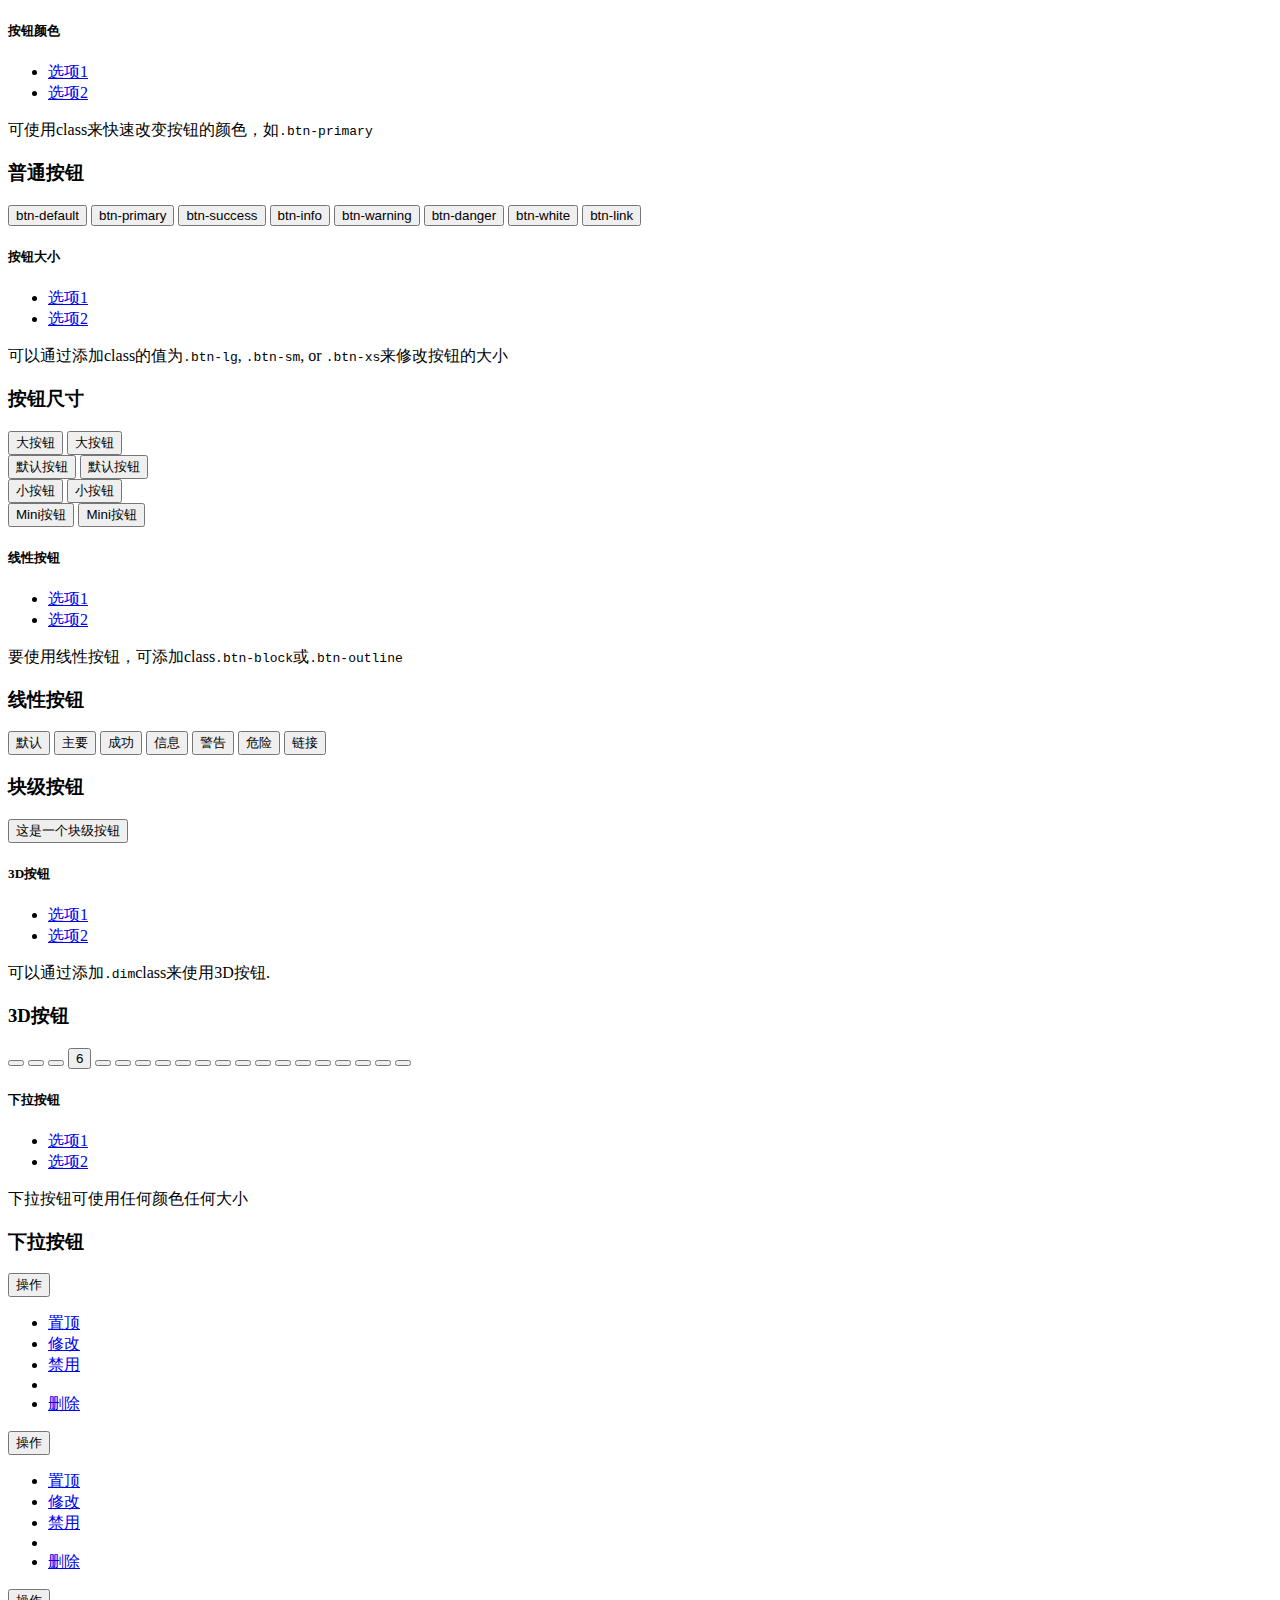
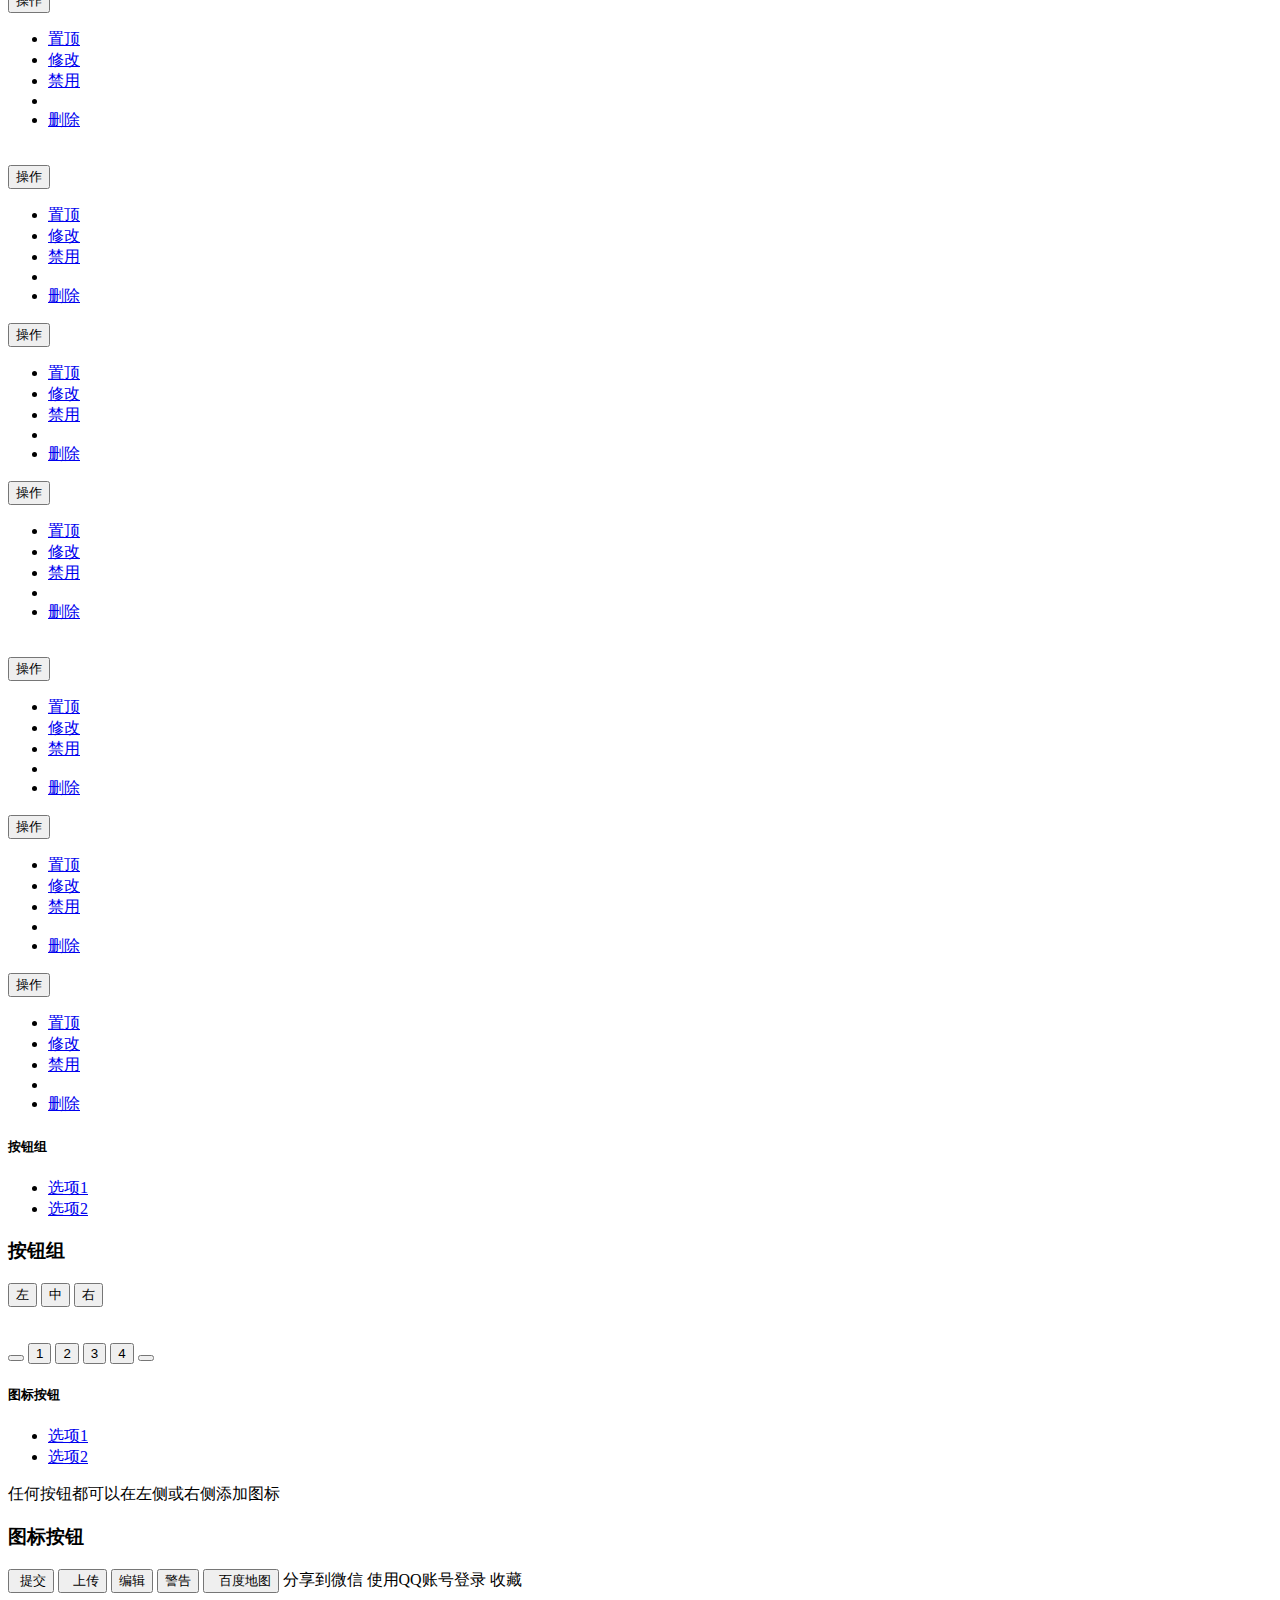
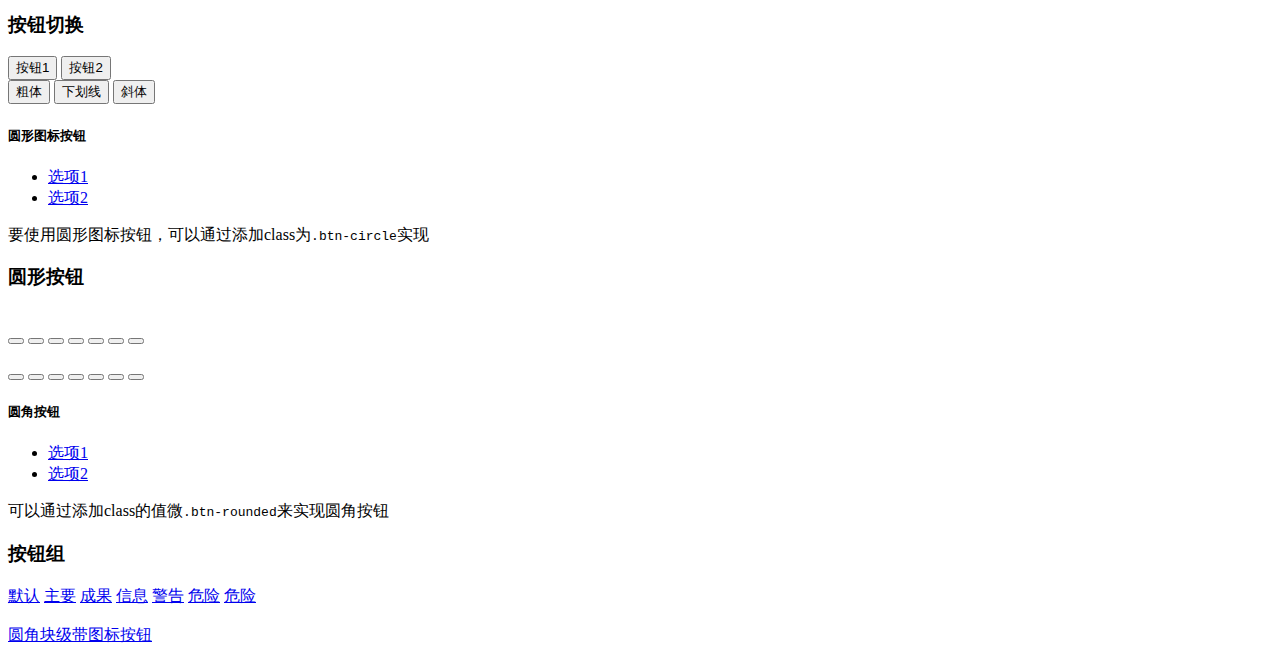
<file: ruoyi-admin/src/main/resources/templates/demo/form/button.html>
<!DOCTYPE html>
<html lang="zh">
<head>
	<th:block th:include="include :: header('按钮')" />
</head>
<body class="gray-bg">
     <div class="row wrapper wrapper-content animated fadeInRight">
        <div class="col-sm-4">
            <div class="ibox float-e-margins">
                <div class="ibox-title">
                    <h5>按钮颜色</h5>
                    <div class="ibox-tools">
                        <a class="collapse-link">
                            <i class="fa fa-chevron-up"></i>
                        </a>
                        <a class="dropdown-toggle" data-toggle="dropdown" href="buttons.html#">
                            <i class="fa fa-wrench"></i>
                        </a>
                        <ul class="dropdown-menu dropdown-user">
                            <li><a href="buttons.html#">选项1</a>
                            </li>
                            <li><a href="buttons.html#">选项2</a>
                            </li>
                        </ul>
                        <a class="close-link">
                            <i class="fa fa-times"></i>
                        </a>
                    </div>
                </div>
                <div class="ibox-content">
                    <p>
                        可使用class来快速改变按钮的颜色，如<code>.btn-primary</code>
                    </p>

                    <h3 class="font-bold">
                            普通按钮
                        </h3>
                    <p>
                        <button type="button" class="btn btn-w-m btn-default">btn-default</button>
                        <button type="button" class="btn btn-w-m btn-primary">btn-primary</button>
                        <button type="button" class="btn btn-w-m btn-success">btn-success</button>
                        <button type="button" class="btn btn-w-m btn-info">btn-info</button>
                        <button type="button" class="btn btn-w-m btn-warning">btn-warning</button>
                        <button type="button" class="btn btn-w-m btn-danger">btn-danger</button>
                        <button type="button" class="btn btn-w-m btn-white">btn-white</button>
                        <button type="button" class="btn btn-w-m btn-link">btn-link</button>
                    </p>
                </div>
            </div>
        </div>
        <div class="col-sm-4">
            <div class="ibox float-e-margins">
                <div class="ibox-title">
                    <h5>按钮大小</h5>
                    <div class="ibox-tools">
                        <a class="collapse-link">
                            <i class="fa fa-chevron-up"></i>
                        </a>
                        <a class="dropdown-toggle" data-toggle="dropdown" href="buttons.html#">
                            <i class="fa fa-wrench"></i>
                        </a>
                        <ul class="dropdown-menu dropdown-user">
                            <li><a href="buttons.html#">选项1</a>
                            </li>
                            <li><a href="buttons.html#">选项2</a>
                            </li>
                        </ul>
                        <a class="close-link">
                            <i class="fa fa-times"></i>
                        </a>
                    </div>
                </div>
                <div class="ibox-content">
                    <p>
                        可以通过添加class的值为<code>.btn-lg</code>, <code>.btn-sm</code>, or <code>.btn-xs</code>来修改按钮的大小
                    </p>
                    <h3 class="font-bold">按钮尺寸</h3>
                    <p>
                        <button type="button" class="btn btn-primary btn-lg">大按钮</button>
                        <button type="button" class="btn btn-default btn-lg">大按钮</button>
                        <br/>
                        <button type="button" class="btn btn-primary">默认按钮</button>
                        <button type="button" class="btn btn-default">默认按钮</button>
                        <br/>
                        <button type="button" class="btn btn-primary btn-sm">小按钮</button>
                        <button type="button" class="btn btn-default btn-sm">小按钮</button>
                        <br/>
                        <button type="button" class="btn btn-primary btn-xs">Mini按钮</button>
                        <button type="button" class="btn btn-default btn-xs">Mini按钮</button>
                    </p>
                </div>
            </div>
        </div>
        <div class="col-sm-4">
            <div class="ibox float-e-margins">
                <div class="ibox-title">
                    <h5>线性按钮</h5>
                    <div class="ibox-tools">
                        <a class="collapse-link">
                            <i class="fa fa-chevron-up"></i>
                        </a>
                        <a class="dropdown-toggle" data-toggle="dropdown" href="buttons.html#">
                            <i class="fa fa-wrench"></i>
                        </a>
                        <ul class="dropdown-menu dropdown-user">
                            <li><a href="buttons.html#">选项1</a>
                            </li>
                            <li><a href="buttons.html#">选项2</a>
                            </li>
                        </ul>
                        <a class="close-link">
                            <i class="fa fa-times"></i>
                        </a>
                    </div>
                </div>
                <div class="ibox-content">
                    <p>
                        要使用线性按钮，可添加class<code>.btn-block</code>或<code>.btn-outline</code>
                    </p>

                    <h3 class="font-bold">线性按钮</h3>
                    <p>
                        <button type="button" class="btn btn-outline btn-default">默认</button>
                        <button type="button" class="btn btn-outline btn-primary">主要</button>
                        <button type="button" class="btn btn-outline btn-success">成功</button>
                        <button type="button" class="btn btn-outline btn-info">信息</button>
                        <button type="button" class="btn btn-outline btn-warning">警告</button>
                        <button type="button" class="btn btn-outline btn-danger">危险</button>
                        <button type="button" class="btn btn-outline btn-link">链接</button>
                    </p>
                    <h3 class="font-bold">块级按钮</h3>
                    <p>
                        <button type="button" class="btn btn-block btn-outline btn-primary">这是一个块级按钮</button>
                    </p>
                </div>
            </div>
        </div>
        <div class="col-sm-12">
            <div class="ibox float-e-margins">
                <div class="ibox-title">
                    <h5>3D按钮</h5>
                    <div class="ibox-tools">
                        <a class="collapse-link">
                            <i class="fa fa-chevron-up"></i>
                        </a>
                        <a class="dropdown-toggle" data-toggle="dropdown" href="buttons.html#">
                            <i class="fa fa-wrench"></i>
                        </a>
                        <ul class="dropdown-menu dropdown-user">
                            <li><a href="buttons.html#">选项1</a>
                            </li>
                            <li><a href="buttons.html#">选项2</a>
                            </li>
                        </ul>
                        <a class="close-link">
                            <i class="fa fa-times"></i>
                        </a>
                    </div>
                </div>
                <div class="ibox-content">
                    <p>
                        可以通过添加<code>.dim</code>class来使用3D按钮.
                    </p>
                    <h3 class="font-bold">3D按钮</h3>

                    <button class="btn btn-primary dim btn-large-dim" type="button"><i class="fa fa-money"></i>
                    </button>
                    <button class="btn btn-warning dim btn-large-dim" type="button"><i class="fa fa-warning"></i>
                    </button>
                    <button class="btn btn-danger  dim btn-large-dim" type="button"><i class="fa fa-heart"></i>
                    </button>
                    <button class="btn btn-primary  dim btn-large-dim" type="button"><i class="fa fa-dollar"></i>6</button>
                    <button class="btn btn-info  dim btn-large-dim btn-outline" type="button"><i class="fa fa-ruble"></i>
                    </button>
                    <button class="btn btn-primary dim" type="button"><i class="fa fa-money"></i>
                    </button>
                    <button class="btn btn-warning dim" type="button"><i class="fa fa-warning"></i>
                    </button>
                    <button class="btn btn-primary dim" type="button"><i class="fa fa-check"></i>
                    </button>
                    <button class="btn btn-success  dim" type="button"><i class="fa fa-upload"></i>
                    </button>
                    <button class="btn btn-info  dim" type="button"><i class="fa fa-paste"></i>
                    </button>
                    <button class="btn btn-warning  dim" type="button"><i class="fa fa-warning"></i>
                    </button>
                    <button class="btn btn-default  dim " type="button"><i class="fa fa-star"></i>
                    </button>
                    <button class="btn btn-danger  dim " type="button"><i class="fa fa-heart"></i>
                    </button>

                    <button class="btn btn-outline btn-primary dim" type="button"><i class="fa fa-money"></i>
                    </button>
                    <button class="btn btn-outline btn-warning dim" type="button"><i class="fa fa-warning"></i>
                    </button>
                    <button class="btn btn-outline btn-primary dim" type="button"><i class="fa fa-check"></i>
                    </button>
                    <button class="btn btn-outline btn-success  dim" type="button"><i class="fa fa-upload"></i>
                    </button>
                    <button class="btn btn-outline btn-info  dim" type="button"><i class="fa fa-paste"></i>
                    </button>
                    <button class="btn btn-outline btn-warning  dim" type="button"><i class="fa fa-warning"></i>
                    </button>
                    <button class="btn btn-outline btn-danger  dim " type="button"><i class="fa fa-heart"></i>
                    </button>

                </div>
            </div>
        </div>
        <div class="col-sm-12">
            <div class="row">
                <div class="col-sm-6">
                    <div class="ibox float-e-margins">
                        <div class="ibox-title">
                            <h5>下拉按钮</h5>
                            <div class="ibox-tools">
                                <a class="collapse-link">
                                    <i class="fa fa-chevron-up"></i>
                                </a>
                                <a class="dropdown-toggle" data-toggle="dropdown" href="buttons.html#">
                                    <i class="fa fa-wrench"></i>
                                </a>
                                <ul class="dropdown-menu dropdown-user">
                                    <li><a href="buttons.html#">选项1</a>
                                    </li>
                                    <li><a href="buttons.html#">选项2</a>
                                    </li>
                                </ul>
                                <a class="close-link">
                                    <i class="fa fa-times"></i>
                                </a>
                            </div>
                        </div>
                        <div class="ibox-content">
                            <p>
                                下拉按钮可使用任何颜色任何大小
                            </p>

                            <h3 class="font-bold">下拉按钮</h3>
                            <div class="btn-group">
                                <button data-toggle="dropdown" class="btn btn-primary dropdown-toggle">操作 <span class="caret"></span>
                                </button>
                                <ul class="dropdown-menu">
                                    <li><a href="buttons.html#">置顶</a>
                                    </li>
                                    <li><a href="buttons.html#" class="font-bold">修改</a>
                                    </li>
                                    <li><a href="buttons.html#">禁用</a>
                                    </li>
                                    <li class="divider"></li>
                                    <li><a href="buttons.html#">删除</a>
                                    </li>
                                </ul>
                            </div>
                            <div class="btn-group">
                                <button data-toggle="dropdown" class="btn btn-warning dropdown-toggle">操作 <span class="caret"></span>
                                </button>
                                <ul class="dropdown-menu">
                                    <li><a href="buttons.html#">置顶</a>
                                    </li>
                                    <li><a href="buttons.html#">修改</a>
                                    </li>
                                    <li><a href="buttons.html#">禁用</a>
                                    </li>
                                    <li class="divider"></li>
                                    <li><a href="buttons.html#">删除</a>
                                    </li>
                                </ul>
                            </div>
                            <div class="btn-group">
                                <button data-toggle="dropdown" class="btn btn-default dropdown-toggle">操作 <span class="caret"></span>
                                </button>
                                <ul class="dropdown-menu">
                                    <li><a href="buttons.html#">置顶</a>
                                    </li>
                                    <li><a href="buttons.html#" class="font-bold">修改</a>
                                    </li>
                                    <li><a href="buttons.html#">禁用</a>
                                    </li>
                                    <li class="divider"></li>
                                    <li><a href="buttons.html#">删除</a>
                                    </li>
                                </ul>
                            </div>

                            <br/>
                            <div class="btn-group">
                                <button data-toggle="dropdown" class="btn btn-primary btn-sm dropdown-toggle">操作 <span class="caret"></span>
                                </button>
                                <ul class="dropdown-menu">
                                    <li><a href="buttons.html#">置顶</a>
                                    </li>
                                    <li><a href="buttons.html#" class="font-bold">修改</a>
                                    </li>
                                    <li><a href="buttons.html#">禁用</a>
                                    </li>
                                    <li class="divider"></li>
                                    <li><a href="buttons.html#">删除</a>
                                    </li>
                                </ul>
                            </div>
                            <div class="btn-group">
                                <button data-toggle="dropdown" class="btn btn-warning btn-sm dropdown-toggle">操作 <span class="caret"></span>
                                </button>
                                <ul class="dropdown-menu">
                                    <li><a href="buttons.html#">置顶</a>
                                    </li>
                                    <li><a href="buttons.html#" class="font-bold">修改</a>
                                    </li>
                                    <li><a href="buttons.html#">禁用</a>
                                    </li>
                                    <li class="divider"></li>
                                    <li><a href="buttons.html#">删除</a>
                                    </li>
                                </ul>
                            </div>
                            <div class="btn-group">
                                <button data-toggle="dropdown" class="btn btn-default btn-sm dropdown-toggle">操作 <span class="caret"></span>
                                </button>
                                <ul class="dropdown-menu">
                                    <li><a href="buttons.html#">置顶</a>
                                    </li>
                                    <li><a href="buttons.html#" class="font-bold">修改</a>
                                    </li>
                                    <li><a href="buttons.html#">禁用</a>
                                    </li>
                                    <li class="divider"></li>
                                    <li><a href="buttons.html#">删除</a>
                                    </li>
                                </ul>
                            </div>
                            <br/>
                            <div class="btn-group">
                                <button data-toggle="dropdown" class="btn btn-primary btn-xs dropdown-toggle">操作 <span class="caret"></span>
                                </button>
                                <ul class="dropdown-menu">
                                    <li><a href="buttons.html#">置顶</a>
                                    </li>
                                    <li><a href="buttons.html#" class="font-bold">修改</a>
                                    </li>
                                    <li><a href="buttons.html#">禁用</a>
                                    </li>
                                    <li class="divider"></li>
                                    <li><a href="buttons.html#">删除</a>
                                    </li>
                                </ul>
                            </div>
                            <div class="btn-group">
                                <button data-toggle="dropdown" class="btn btn-warning btn-xs dropdown-toggle">操作 <span class="caret"></span>
                                </button>
                                <ul class="dropdown-menu">
                                    <li><a href="buttons.html#">置顶</a>
                                    </li>
                                    <li><a href="buttons.html#" class="font-bold">修改</a>
                                    </li>
                                    <li><a href="buttons.html#">禁用</a>
                                    </li>
                                    <li class="divider"></li>
                                    <li><a href="buttons.html#">删除</a>
                                    </li>
                                </ul>
                            </div>
                            <div class="btn-group">
                                <button data-toggle="dropdown" class="btn btn-default btn-xs dropdown-toggle">操作 <span class="caret"></span>
                                </button>
                                <ul class="dropdown-menu">
                                    <li><a href="buttons.html#">置顶</a>
                                    </li>
                                    <li><a href="buttons.html#" class="font-bold">修改</a>
                                    </li>
                                    <li><a href="buttons.html#">禁用</a>
                                    </li>
                                    <li class="divider"></li>
                                    <li><a href="buttons.html#">删除</a>
                                    </li>
                                </ul>
                            </div>
                        </div>
                    </div>
                </div>
                <div class="col-sm-6">
                    <div class="ibox float-e-margins">
                        <div class="ibox-title">
                            <h5>按钮组</h5>
                            <div class="ibox-tools">
                                <a class="collapse-link">
                                    <i class="fa fa-chevron-up"></i>
                                </a>
                                <a class="dropdown-toggle" data-toggle="dropdown" href="buttons.html#">
                                    <i class="fa fa-wrench"></i>
                                </a>
                                <ul class="dropdown-menu dropdown-user">
                                    <li><a href="buttons.html#">选项1</a>
                                    </li>
                                    <li><a href="buttons.html#">选项2</a>
                                    </li>
                                </ul>
                                <a class="close-link">
                                    <i class="fa fa-times"></i>
                                </a>
                            </div>
                        </div>
                        <div class="ibox-content">

                            <h3 class="font-bold">按钮组</h3>
                            <div class="btn-group">
                                <button class="btn btn-white" type="button">左</button>
                                <button class="btn btn-primary" type="button">中</button>
                                <button class="btn btn-white" type="button">右</button>
                            </div>
                            <br/>
                            <br/>
                            <div class="btn-group">
                                <button type="button" class="btn btn-white"><i class="fa fa-chevron-left"></i>
                                </button>
                                <button class="btn btn-white">1</button>
                                <button class="btn btn-white  active">2</button>
                                <button class="btn btn-white">3</button>
                                <button class="btn btn-white">4</button>
                                <button type="button" class="btn btn-white"><i class="fa fa-chevron-right"></i>
                                </button>
                            </div>
                        </div>
                    </div>
                </div>
            </div>
            <div class="ibox float-e-margins">
                <div class="ibox-title">
                    <h5>图标按钮 </h5>
                    <div class="ibox-tools">
                        <a class="collapse-link">
                            <i class="fa fa-chevron-up"></i>
                        </a>
                        <a class="dropdown-toggle" data-toggle="dropdown" href="buttons.html#">
                            <i class="fa fa-wrench"></i>
                        </a>
                        <ul class="dropdown-menu dropdown-user">
                            <li><a href="buttons.html#">选项1</a>
                            </li>
                            <li><a href="buttons.html#">选项2</a>
                            </li>
                        </ul>
                        <a class="close-link">
                            <i class="fa fa-times"></i>
                        </a>
                    </div>
                </div>
                <div class="ibox-content">
                    <p>
                        任何按钮都可以在左侧或右侧添加图标
                    </p>

                    <h3 class="font-bold">图标按钮</h3>
                    <p>
                        <button class="btn btn-primary " type="button"><i class="fa fa-check"></i>&nbsp;提交</button>
                        <button class="btn btn-success " type="button"><i class="fa fa-upload"></i>&nbsp;&nbsp;<span class="bold">上传</span>
                        </button>
                        <button class="btn btn-info " type="button"><i class="fa fa-paste"></i> 编辑</button>
                        <button class="btn btn-warning " type="button"><i class="fa fa-warning"></i> <span class="bold">警告</span>
                        </button>
                        <button class="btn btn-default " type="button"><i class="fa fa-map-marker"></i>&nbsp;&nbsp;百度地图</button>

                        <a class="btn btn-success">
                            <i class="fa fa-weixin"> </i> 分享到微信
                        </a>
                        <a class="btn btn-success btn-outline">
                            <i class="fa fa-qq"> </i> 使用QQ账号登录
                        </a>
                        <a class="btn btn-white btn-bitbucket">
                            <i class="fa fa-user-md"></i>
                        </a>
                        <a class="btn btn-white btn-bitbucket">
                            <i class="fa fa-group"></i>
                        </a>
                        <a class="btn btn-white btn-bitbucket">
                            <i class="fa fa-wrench"></i>
                        </a>
                        <a class="btn btn-white btn-bitbucket">
                            <i class="fa fa-exchange"></i>
                        </a>
                        <a class="btn btn-white btn-bitbucket">
                            <i class="fa fa-check-circle-o"></i>
                        </a>
                        <a class="btn btn-white btn-bitbucket">
                            <i class="fa fa-road"></i>
                        </a>
                        <a class="btn btn-white btn-bitbucket">
                            <i class="fa fa-ambulance"></i>
                        </a>
                        <a class="btn btn-white btn-bitbucket">
                            <i class="fa fa-star"></i> 收藏
                        </a>
                    </p>

                    <h3 class="font-bold">按钮切换</h3>
                    <button data-toggle="button" class="btn btn-primary btn-outline" type="button">按钮1</button>
                    <button data-toggle="button" class="btn btn-primary" type="button">按钮2</button>
                    <div data-toggle="buttons-checkbox" class="btn-group">
                        <button class="btn btn-primary active" type="button"><i class="fa fa-bold"></i> 粗体</button>
                        <button class="btn btn-primary" type="button"><i class="fa fa-underline"></i> 下划线</button>
                        <button class="btn btn-primary active" type="button"><i class="fa fa-italic"></i> 斜体</button>
                    </div>
                </div>
            </div>
        </div>
        <div class="col-sm-12">
            <div class="row">
                <div class="col-sm-6">
                    <div class="ibox float-e-margins">
                        <div class="ibox-title">
                            <h5>圆形图标按钮</h5>
                            <div class="ibox-tools">
                                <a class="collapse-link">
                                    <i class="fa fa-chevron-up"></i>
                                </a>
                                <a class="dropdown-toggle" data-toggle="dropdown" href="buttons.html#">
                                    <i class="fa fa-wrench"></i>
                                </a>
                                <ul class="dropdown-menu dropdown-user">
                                    <li><a href="buttons.html#">选项1</a>
                                    </li>
                                    <li><a href="buttons.html#">选项2</a>
                                    </li>
                                </ul>
                                <a class="close-link">
                                    <i class="fa fa-times"></i>
                                </a>
                            </div>
                        </div>
                        <div class="ibox-content">
                            <p>
                                要使用圆形图标按钮，可以通过添加class为<code>.btn-circle</code>实现
                            </p>

                            <h3 class="font-bold">圆形按钮</h3>
                            <br/>
                            <button class="btn btn-default btn-circle" type="button"><i class="fa fa-check"></i>
                            </button>
                            <button class="btn btn-primary btn-circle" type="button"><i class="fa fa-list"></i>
                            </button>
                            <button class="btn btn-success btn-circle" type="button"><i class="fa fa-link"></i>
                            </button>
                            <button class="btn btn-info btn-circle" type="button"><i class="fa fa-check"></i>
                            </button>
                            <button class="btn btn-warning btn-circle" type="button"><i class="fa fa-times"></i>
                            </button>
                            <button class="btn btn-danger btn-circle" type="button"><i class="fa fa-heart"></i>
                            </button>
                            <button class="btn btn-danger btn-circle btn-outline" type="button"><i class="fa fa-heart"></i>
                            </button>
                            <br/>
                            <br/>
                            <button class="btn btn-default btn-circle btn-lg" type="button"><i class="fa fa-check"></i>
                            </button>
                            <button class="btn btn-primary btn-circle btn-lg" type="button"><i class="fa fa-list"></i>
                            </button>
                            <button class="btn btn-success btn-circle btn-lg" type="button"><i class="fa fa-link"></i>
                            </button>
                            <button class="btn btn-info btn-circle btn-lg" type="button"><i class="fa fa-check"></i>
                            </button>
                            <button class="btn btn-warning btn-circle btn-lg" type="button"><i class="fa fa-times"></i>
                            </button>
                            <button class="btn btn-danger btn-circle btn-lg" type="button"><i class="fa fa-heart"></i>
                            </button>
                            <button class="btn btn-danger btn-circle btn-lg btn-outline" type="button"><i class="fa fa-heart"></i>
                            </button>

                        </div>
                    </div>
                </div>
                <div class="col-sm-6">
                    <div class="ibox float-e-margins">
                        <div class="ibox-title">
                            <h5>圆角按钮</h5>
                            <div class="ibox-tools">
                                <a class="collapse-link">
                                    <i class="fa fa-chevron-up"></i>
                                </a>
                                <a class="dropdown-toggle" data-toggle="dropdown" href="buttons.html#">
                                    <i class="fa fa-wrench"></i>
                                </a>
                                <ul class="dropdown-menu dropdown-user">
                                    <li><a href="buttons.html#">选项1</a>
                                    </li>
                                    <li><a href="buttons.html#">选项2</a>
                                    </li>
                                </ul>
                                <a class="close-link">
                                    <i class="fa fa-times"></i>
                                </a>
                            </div>
                        </div>
                        <div class="ibox-content">
                            <p>
                                可以通过添加class的值微<code>.btn-rounded</code>来实现圆角按钮
                            </p>

                            <h3 class="font-bold">按钮组</h3>
                            <p>
                                <a class="btn btn-default btn-rounded" href="buttons.html#">默认</a>
                                <a class="btn btn-primary btn-rounded" href="buttons.html#">主要</a>
                                <a class="btn btn-success btn-rounded" href="buttons.html#">成果</a>
                                <a class="btn btn-info btn-rounded" href="buttons.html#">信息</a>
                                <a class="btn btn-warning btn-rounded" href="buttons.html#">警告</a>
                                <a class="btn btn-danger btn-rounded" href="buttons.html#">危险</a>
                                <a class="btn btn-danger btn-rounded btn-outline" href="buttons.html#">危险</a>
                                <br/>
                                <br/>
                                <a class="btn btn-primary btn-rounded btn-block" href="buttons.html#"><i class="fa fa-info-circle"></i> 圆角块级带图标按钮</a>
                            </p>
                        </div>
                    </div>
                </div>

            </div>
        </div>
    </div>
    <th:block th:include="include :: footer" />
</body>
</html>
</file>
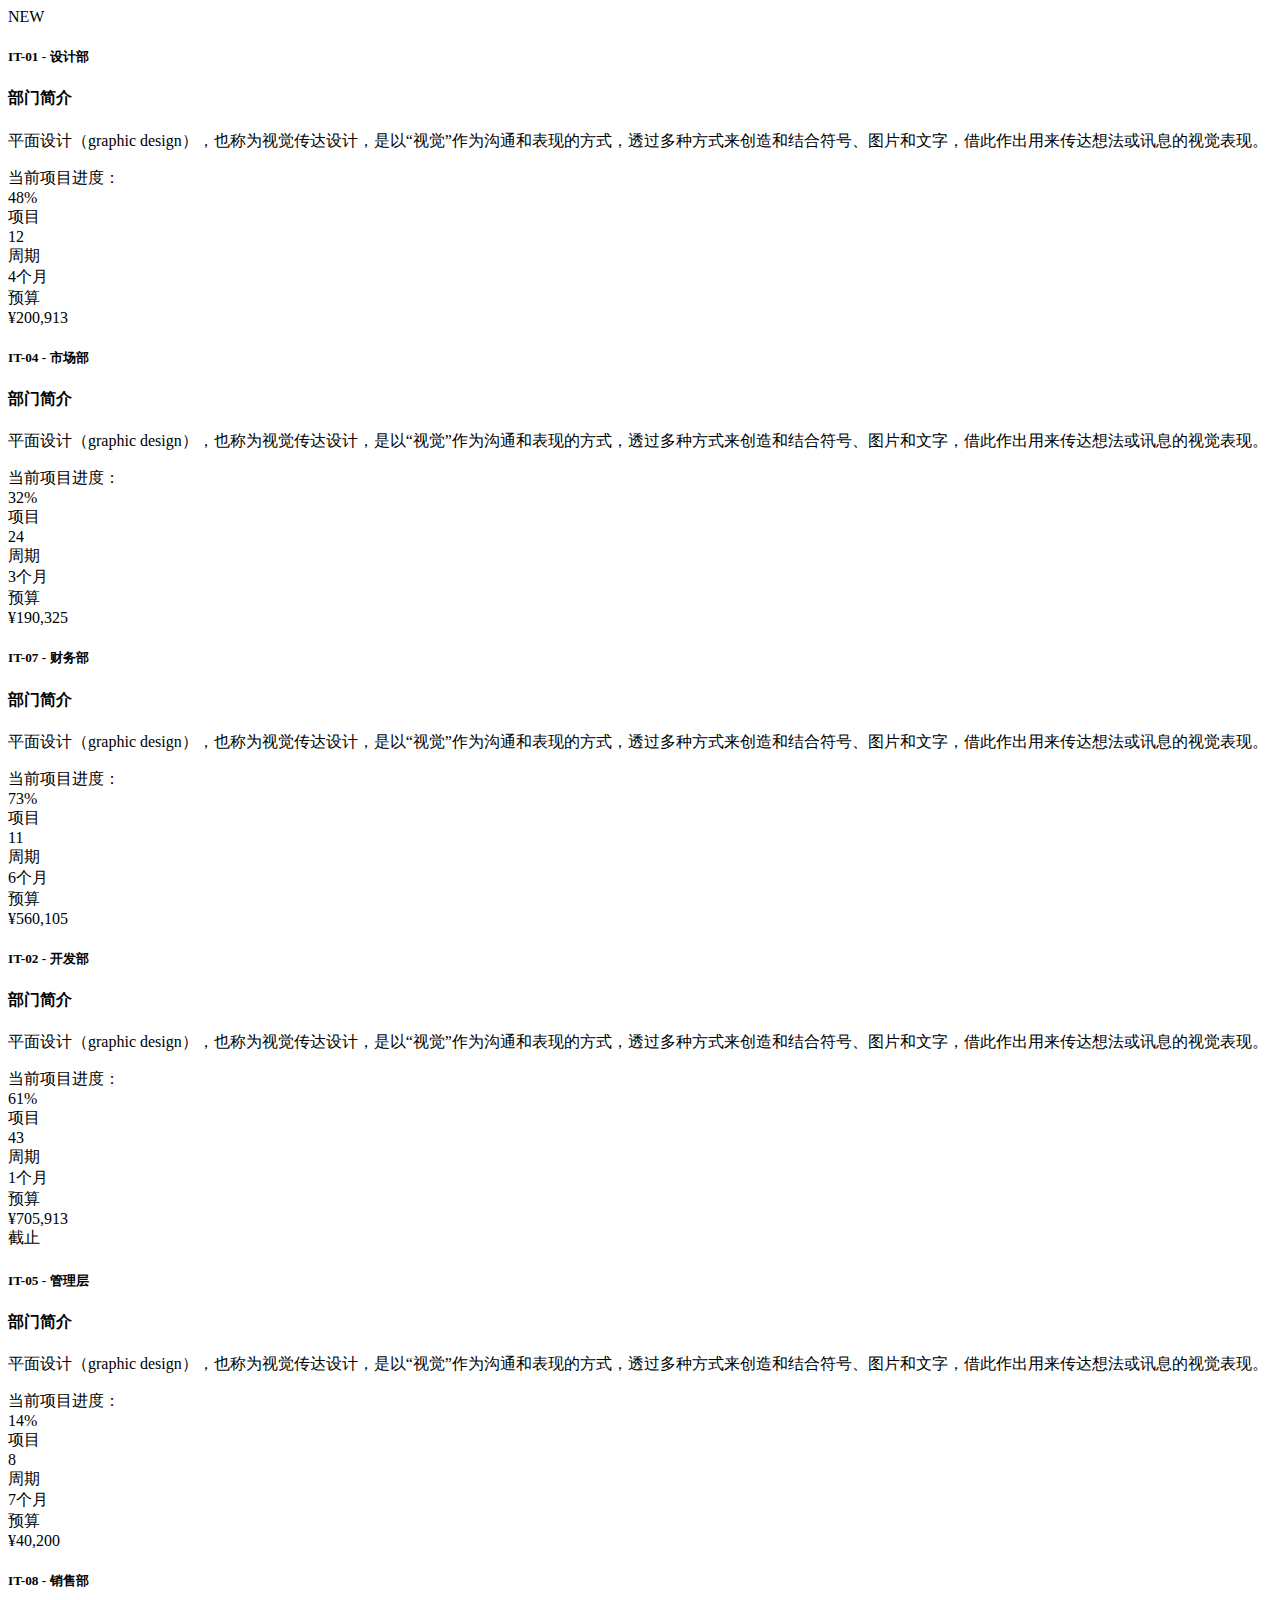
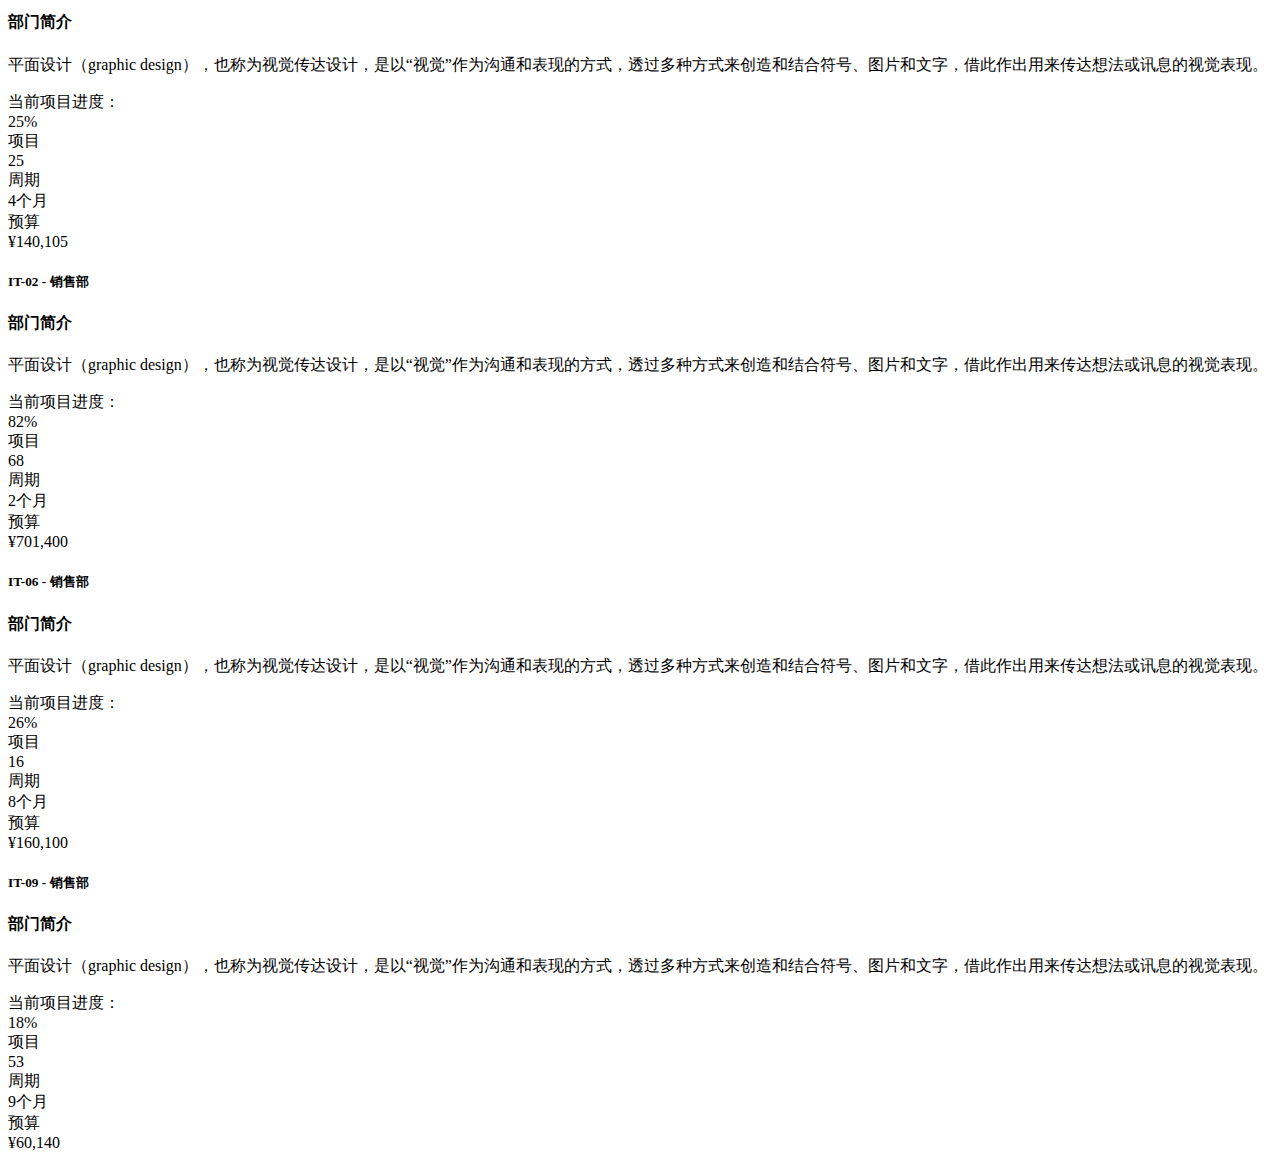
<file: ruoyi-admin/src/main/resources/templates/demo/form/cards.html>
<!DOCTYPE html>
<html lang="zh">
<head>
	<th:block th:include="include :: header('卡片列表')" />
</head>
<body class="gray-bg">
    <div class="wrapper wrapper-content animated fadeInRight">
        <div class="row">
            <div class="col-sm-4">
                <div class="ibox">
                    <div class="ibox-title">
                        <span class="label label-primary pull-right">NEW</span>
                        <h5>IT-01 - 设计部</h5>
                    </div>
                    <div class="ibox-content">
                        <h4>部门简介</h4>
                        <p>
                                                                           平面设计（graphic design），也称为视觉传达设计，是以“视觉”作为沟通和表现的方式，透过多种方式来创造和结合符号、图片和文字，借此作出用来传达想法或讯息的视觉表现。
                        </p>
                        <div>
                            <span>当前项目进度：</span>
                            <div class="stat-percent">48%</div>
                            <div class="progress progress-mini">
                                <div style="width: 48%;" class="progress-bar"></div>
                            </div>
                        </div>
                        <div class="row  m-t-sm">
                            <div class="col-sm-4">
                                <div class="font-bold">项目</div>
                                12
                            </div>
                            <div class="col-sm-4">
                                <div class="font-bold">周期</div>
                                4个月
                            </div>
                            <div class="col-sm-4 text-right">
                                <div class="font-bold">预算</div>
                                &yen;200,913 <i class="fa fa-level-up text-navy"></i>
                            </div>
                        </div>

                    </div>
                </div>
                <div class="ibox">
                    <div class="ibox-title">
                        <h5>IT-04 - 市场部</h5>
                    </div>
                    <div class="ibox-content">
                        <h4>部门简介</h4>
                        <p>
                                                                           平面设计（graphic design），也称为视觉传达设计，是以“视觉”作为沟通和表现的方式，透过多种方式来创造和结合符号、图片和文字，借此作出用来传达想法或讯息的视觉表现。
                        </p>
                        <div>
                            <span>当前项目进度：</span>
                            <div class="stat-percent">32%</div>
                            <div class="progress progress-mini">
                                <div style="width: 32%;" class="progress-bar"></div>
                            </div>
                        </div>
                        <div class="row  m-t-sm">
                            <div class="col-sm-4">
                                <div class="font-bold">项目</div>
                                24
                            </div>
                            <div class="col-sm-4">
                                <div class="font-bold">周期</div>
                                3个月
                            </div>
                            <div class="col-sm-4 text-right">
                                <div class="font-bold">预算</div>
                                &yen;190,325 <i class="fa fa-level-up text-navy"></i>
                            </div>
                        </div>

                    </div>
                </div>
                <div class="ibox">
                    <div class="ibox-title">
                        <h5>IT-07 - 财务部</h5>
                    </div>
                    <div class="ibox-content">
                        <h4>部门简介</h4>
                        <p>
                                                                           平面设计（graphic design），也称为视觉传达设计，是以“视觉”作为沟通和表现的方式，透过多种方式来创造和结合符号、图片和文字，借此作出用来传达想法或讯息的视觉表现。
                        </p>
                        <div>
                            <span>当前项目进度：</span>
                            <div class="stat-percent">73%</div>
                            <div class="progress progress-mini">
                                <div style="width: 73%;" class="progress-bar"></div>
                            </div>
                        </div>
                        <div class="row  m-t-sm">
                            <div class="col-sm-4">
                                <div class="font-bold">项目</div>
                                11
                            </div>
                            <div class="col-sm-4">
                                <div class="font-bold">周期</div>
                                6个月
                            </div>
                            <div class="col-sm-4 text-right">
                                <div class="font-bold">预算</div>
                                &yen;560,105 <i class="fa fa-level-up text-navy"></i>
                            </div>
                        </div>

                    </div>
                </div>
            </div>
            <div class="col-sm-4">
                <div class="ibox">
                    <div class="ibox-title">
                        <h5>IT-02 - 开发部</h5>
                    </div>
                    <div class="ibox-content">
                        <h4>部门简介</h4>
                        <p>
                                                                           平面设计（graphic design），也称为视觉传达设计，是以“视觉”作为沟通和表现的方式，透过多种方式来创造和结合符号、图片和文字，借此作出用来传达想法或讯息的视觉表现。
                        </p>
                        <div>
                            <span>当前项目进度：</span>
                            <div class="stat-percent">61%</div>
                            <div class="progress progress-mini">
                                <div style="width: 61%;" class="progress-bar"></div>
                            </div>
                        </div>
                        <div class="row  m-t-sm">
                            <div class="col-sm-4">
                                <div class="font-bold">项目</div>
                                43
                            </div>
                            <div class="col-sm-4">
                                <div class="font-bold">周期</div>
                                1个月
                            </div>
                            <div class="col-sm-4 text-right">
                                <div class="font-bold">预算</div>
                                &yen;705,913 <i class="fa fa-level-up text-navy"></i>
                            </div>
                        </div>

                    </div>
                </div>
                <div class="ibox">
                    <div class="ibox-title">
                        <span class="label label-warning pull-right">截止</span>
                        <h5>IT-05 - 管理层</h5>
                    </div>
                    <div class="ibox-content">
                        <h4>部门简介</h4>
                        <p>
                                                                           平面设计（graphic design），也称为视觉传达设计，是以“视觉”作为沟通和表现的方式，透过多种方式来创造和结合符号、图片和文字，借此作出用来传达想法或讯息的视觉表现。
                        </p>
                        <div>
                            <span>当前项目进度：</span>
                            <div class="stat-percent">14%</div>
                            <div class="progress progress-mini">
                                <div style="width: 14%;" class="progress-bar"></div>
                            </div>
                        </div>
                        <div class="row  m-t-sm">
                            <div class="col-sm-4">
                                <div class="font-bold">项目</div>
                                8
                            </div>
                            <div class="col-sm-4">
                                <div class="font-bold">周期</div>
                                7个月
                            </div>
                            <div class="col-sm-4 text-right">
                                <div class="font-bold">预算</div>
                                &yen;40,200 <i class="fa fa-level-up text-navy"></i>
                            </div>
                        </div>

                    </div>
                </div>
                <div class="ibox">
                    <div class="ibox-title">
                        <h5>IT-08 - 销售部</h5>
                    </div>
                    <div class="ibox-content">
                        <h4>部门简介</h4>
                        <p>
                                                                           平面设计（graphic design），也称为视觉传达设计，是以“视觉”作为沟通和表现的方式，透过多种方式来创造和结合符号、图片和文字，借此作出用来传达想法或讯息的视觉表现。
                        </p>
                        <div>
                            <span>当前项目进度：</span>
                            <div class="stat-percent">25%</div>
                            <div class="progress progress-mini">
                                <div style="width: 25%;" class="progress-bar"></div>
                            </div>
                        </div>
                        <div class="row  m-t-sm">
                            <div class="col-sm-4">
                                <div class="font-bold">项目</div>
                                25
                            </div>
                            <div class="col-sm-4">
                                <div class="font-bold">周期</div>
                                4个月
                            </div>
                            <div class="col-sm-4 text-right">
                                <div class="font-bold">预算</div>
                                &yen;140,105 <i class="fa fa-level-up text-navy"></i>
                            </div>
                        </div>

                    </div>
                </div>
            </div>
            <div class="col-sm-4">
                <div class="ibox">
                    <div class="ibox-title">

                        <h5>IT-02 - 销售部</h5>
                    </div>
                    <div class="ibox-content">
                        <h4>部门简介</h4>
                        <p>
                                                                           平面设计（graphic design），也称为视觉传达设计，是以“视觉”作为沟通和表现的方式，透过多种方式来创造和结合符号、图片和文字，借此作出用来传达想法或讯息的视觉表现。
                        </p>
                        <div>
                            <span>当前项目进度：</span>
                            <div class="stat-percent">82%</div>
                            <div class="progress progress-mini">
                                <div style="width: 82%;" class="progress-bar"></div>
                            </div>
                        </div>
                        <div class="row  m-t-sm">
                            <div class="col-sm-4">
                                <div class="font-bold">项目</div>
                                68
                            </div>
                            <div class="col-sm-4">
                                <div class="font-bold">周期</div>
                                2个月
                            </div>
                            <div class="col-sm-4 text-right">
                                <div class="font-bold">预算</div>
                                &yen;701,400 <i class="fa fa-level-up text-navy"></i>
                            </div>
                        </div>

                    </div>
                </div>
                <div class="ibox">
                    <div class="ibox-title">
                        <h5>IT-06 - 销售部</h5>
                    </div>
                    <div class="ibox-content">
                        <h4>部门简介</h4>
                        <p>
                                                                           平面设计（graphic design），也称为视觉传达设计，是以“视觉”作为沟通和表现的方式，透过多种方式来创造和结合符号、图片和文字，借此作出用来传达想法或讯息的视觉表现。
                        </p>
                        <div>
                            <span>当前项目进度：</span>
                            <div class="stat-percent">26%</div>
                            <div class="progress progress-mini">
                                <div style="width: 26%;" class="progress-bar"></div>
                            </div>
                        </div>
                        <div class="row  m-t-sm">
                            <div class="col-sm-4">
                                <div class="font-bold">项目</div>
                                16
                            </div>
                            <div class="col-sm-4">
                                <div class="font-bold">周期</div>
                                8个月
                            </div>
                            <div class="col-sm-4 text-right">
                                <div class="font-bold">预算</div>
                                &yen;160,100 <i class="fa fa-level-up text-navy"></i>
                            </div>
                        </div>

                    </div>
                </div>
                <div class="ibox">
                    <div class="ibox-title">
                        <h5>IT-09 - 销售部</h5>
                    </div>
                    <div class="ibox-content">
                        <h4>部门简介</h4>
                        <p>
                                                                           平面设计（graphic design），也称为视觉传达设计，是以“视觉”作为沟通和表现的方式，透过多种方式来创造和结合符号、图片和文字，借此作出用来传达想法或讯息的视觉表现。
                        </p>
                        <div>
                            <span>当前项目进度：</span>
                            <div class="stat-percent">18%</div>
                            <div class="progress progress-mini">
                                <div style="width: 18%;" class="progress-bar"></div>
                            </div>
                        </div>
                        <div class="row  m-t-sm">
                            <div class="col-sm-4">
                                <div class="font-bold">项目</div>
                                53
                            </div>
                            <div class="col-sm-4">
                                <div class="font-bold">周期</div>
                                9个月
                            </div>
                            <div class="col-sm-4 text-right">
                                <div class="font-bold">预算</div>
                                &yen;60,140 <i class="fa fa-level-up text-navy"></i>
                            </div>
                        </div>

                    </div>
                </div>
            </div>
        </div>
    </div>
    <th:block th:include="include :: footer" />
</body>
</html>
</file>
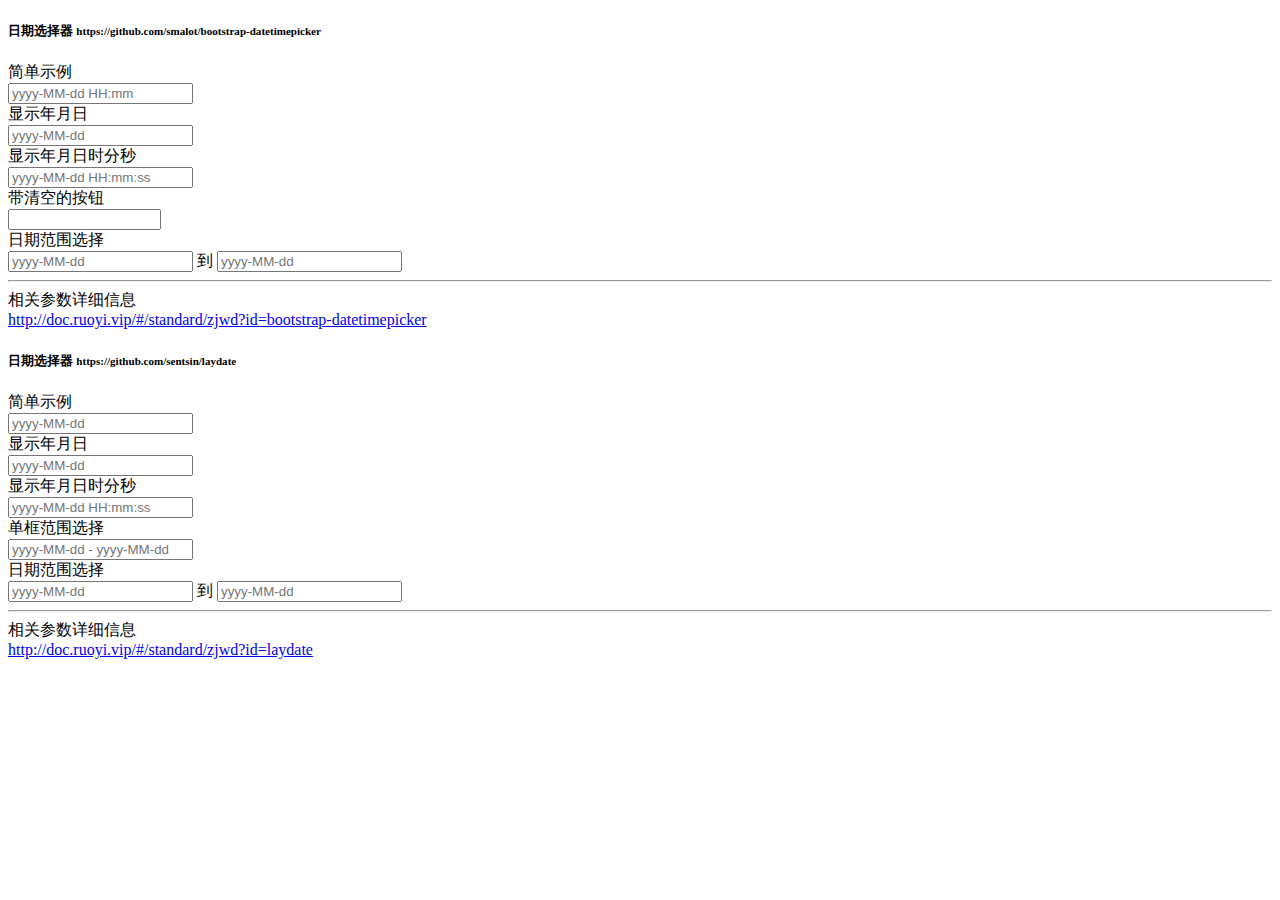
<file: ruoyi-admin/src/main/resources/templates/demo/form/datetime.html>
<!DOCTYPE html>
<html lang="zh">
<head>
	<th:block th:include="include :: header('日期和时间')" />
	<th:block th:include="include :: datetimepicker-css" />
</head>
<body class="gray-bg">
      <div class="wrapper wrapper-content animated fadeInRight">
        <div class="row">
            <div class="col-sm-6">
                <div class="ibox float-e-margins">
                    <div class="ibox-title">
                        <h5>日期选择器 <small>https://github.com/smalot/bootstrap-datetimepicker</small></h5>
                    </div>
                    <div class="ibox-content">
                        <div class="form-group">
                            <label class="font-noraml">简单示例</label>
                            <div class="input-group date">
                                <span class="input-group-addon"><i class="fa fa-calendar"></i></span>
                                <input type="text" class="form-control" id="datetimepicker-demo-1" placeholder="yyyy-MM-dd HH:mm">
                            </div>
                        </div>
                        
                        <div class="form-group">
                            <label class="font-noraml">显示年月日</label>
                            <div class="input-group date">
                                <span class="input-group-addon"><i class="fa fa-calendar"></i></span>
                                <input type="text" class="form-control" id="datetimepicker-demo-2" placeholder="yyyy-MM-dd">
                            </div>
                        </div>
                        
                        <div class="form-group">
                            <label class="font-noraml">显示年月日时分秒</label>
                            <div class="input-group date">
                                <span class="input-group-addon"><i class="fa fa-calendar"></i></span>
                                <input type="text" class="form-control" id="datetimepicker-demo-3" placeholder="yyyy-MM-dd HH:mm:ss">
                            </div>
                        </div>
                        
                        <div class="form-group">
			                <label class="font-noraml">带清空的按钮</label>
			                <div class="input-group date form_date">
			                    <span class="input-group-addon"><i class="fa fa-calendar"></i></span>
			                    <input class="form-control" size="16" type="text" readonly>
			                    <span class="input-group-addon"><span class="glyphicon glyphicon-remove"></span></span>
			                </div>
			            </div>
                        
                        <div class="form-group">
                            <label class="font-noraml">日期范围选择</label>
                            <div class="input-daterange input-group">
                                <input type="text" class="input-sm form-control" id="datetimepicker-startTime" placeholder="yyyy-MM-dd"/>
                                <span class="input-group-addon">到</span>
                                <input type="text" class="input-sm form-control" id="datetimepicker-endTime" placeholder="yyyy-MM-dd"/>
                            </div>
                        </div>
                        <hr>
                        <div class="form-group">
                            <label class="font-noraml">相关参数详细信息</label>
                            <div><a href="http://doc.ruoyi.vip/#/standard/zjwd?id=bootstrap-datetimepicker" target="_blank">http://doc.ruoyi.vip/#/standard/zjwd?id=bootstrap-datetimepicker</a></div>
                        </div>
                    </div>
                </div>
            </div>
            <div class="col-sm-6">
                <div class="ibox float-e-margins">
                    <div class="ibox-title">
                        <h5>日期选择器 <small>https://github.com/sentsin/laydate</small></h5>
                    </div>
                    <div class="ibox-content">
                        <div class="form-group">
                            <label class="font-noraml">简单示例</label>
                            <div class="input-group date">
                                <span class="input-group-addon"><i class="fa fa-calendar"></i></span>
                                <input type="text" class="form-control" id="laydate-demo-1" placeholder="yyyy-MM-dd">
                            </div>
                        </div>
                        
                        <div class="form-group">
                            <label class="font-noraml">显示年月日</label>
                            <div class="input-group date">
                                <span class="input-group-addon"><i class="fa fa-calendar"></i></span>
                                <input type="text" class="form-control" id="laydate-demo-2" placeholder="yyyy-MM-dd">
                            </div>
                        </div>
                        
                        <div class="form-group">
                            <label class="font-noraml">显示年月日时分秒</label>
                            <div class="input-group date">
                                <span class="input-group-addon"><i class="fa fa-calendar"></i></span>
                                <input type="text" class="form-control" id="laydate-demo-3" placeholder="yyyy-MM-dd HH:mm:ss">
                            </div>
                        </div>
                        
                        <div class="form-group">
                            <label class="font-noraml">单框范围选择</label>
                            <div class="input-group date">
                                <span class="input-group-addon"><i class="fa fa-calendar"></i></span>
                                <input type="text" class="form-control" id="laydate-demo-4" placeholder="yyyy-MM-dd - yyyy-MM-dd">
                            </div>
                        </div>
                        
                        <div class="form-group">
                            <label class="font-noraml">日期范围选择</label>
                            <div class="input-daterange input-group">
                                <input type="text" class="input-sm form-control" id="laydate-startTime" placeholder="yyyy-MM-dd"/>
                                <span class="input-group-addon">到</span>
                                <input type="text" class="input-sm form-control" id="laydate-endTime" placeholder="yyyy-MM-dd"/>
                            </div>
                        </div>
                        <hr>
                        <div class="form-group">
                            <label class="font-noraml">相关参数详细信息</label>
                            <div><a href="http://doc.ruoyi.vip/#/standard/zjwd?id=laydate" target="_blank">http://doc.ruoyi.vip/#/standard/zjwd?id=laydate</a></div>
                        </div>
                    </div>
                </div>
            </div>
        </div>
    </div>
    <th:block th:include="include :: footer" />
    <th:block th:include="include :: datetimepicker-js" />
    <script type="text/javascript">
        $(function(){
        	<!-- datetimepicker示例 -->
        	$("#datetimepicker-demo-1").datetimepicker();
        	
        	$("#datetimepicker-demo-2").datetimepicker({
       		    format: "yyyy-mm-dd",
       		    minView: "month",
       		    autoclose: true
       		});
        	
        	$("#datetimepicker-demo-3").datetimepicker({
       		    format: "yyyy-mm-dd hh:ii:ss",
       		    autoclose: true
       		});
        	
        	$('.form_date').datetimepicker({
        		format: "yyyy-mm-dd",
       		    minView: "month",
       		    autoclose: true
            });
        	
        	$("#datetimepicker-startTime").datetimepicker({
        		format: 'yyyy-mm-dd',
        		minView: "month",
        	    todayBtn:  true,
        	    autoclose: true,
        		endDate : new Date(),
        	}).on('changeDate', function(event) {
        		event.preventDefault();
        		event.stopPropagation();
        		var startTime = event.date;
        		$('#datetimepicker-endTime').datetimepicker('setStartDate', startTime);
        	});
        	
        	$("#datetimepicker-endTime").datetimepicker({
        		format: 'yyyy-mm-dd',
        		minView: "month",
        		todayBtn:  true,
        		autoclose: true,
        		endDate : new Date(),
        	}).on('changeDate', function(event) {
        		event.preventDefault();
        		event.stopPropagation();
        		var endTime = event.date;
        		$("#datetimepicker-startTime").datetimepicker('setEndDate', endTime);
        	});
        	
        	<!-- laydate示例 -->
        	layui.use('laydate', function(){
       		  var laydate = layui.laydate;
       		  
       		  laydate.render({
       		    elem: '#laydate-demo-1'
       		  });
       		  
       		  laydate.render({ 
       		    elem: '#laydate-demo-2',
       		    type: 'date'
       		  });
       		  
       		  laydate.render({ 
       		    elem: '#laydate-demo-3',
       		    type: 'datetime'
       		  });
       		  
       		  laydate.render({
       		    elem: '#laydate-demo-4',
       		    range: true
       		  });
       		  
       		  var startDate = laydate.render({
		        elem: '#laydate-startTime',
		        max: $('#laydate-endTime').val(),
		        theme: 'molv',
		        trigger: 'click',
		        done: function(value, date) {
		            // 结束时间大于开始时间
		            if (value !== '') {
		                endDate.config.min.year = date.year;
		                endDate.config.min.month = date.month - 1;
		                endDate.config.min.date = date.date;
		            } else {
		                endDate.config.min.year = '';
		                endDate.config.min.month = '';
		                endDate.config.min.date = '';
		            }
		        }
		      });
       		
		      var endDate = laydate.render({
		        elem: '#laydate-endTime',
		        min: $('#laydate-startTime').val(),
		        theme: 'molv',
		        trigger: 'click',
		        done: function(value, date) {
		            // 开始时间小于结束时间
		            if (value !== '') {
		                startDate.config.max.year = date.year;
		                startDate.config.max.month = date.month - 1;
		                startDate.config.max.date = date.date;
		            } else {
		                startDate.config.max.year = '';
		                startDate.config.max.month = '';
		                startDate.config.max.date = '';
		            }
		        }
		      });
       	   });
        });
    </script>
</body>
</html>
</file>
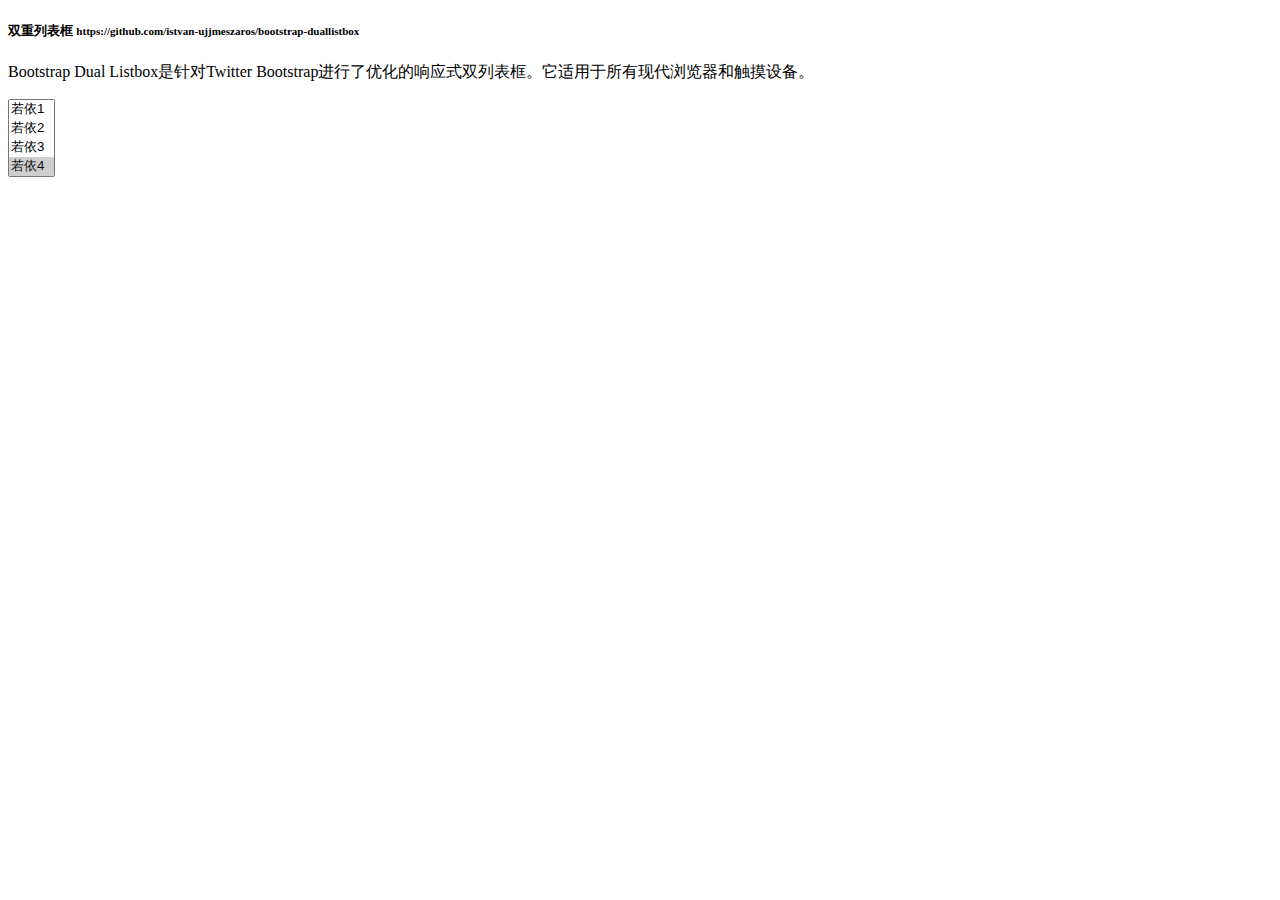
<file: ruoyi-admin/src/main/resources/templates/demo/form/duallistbox.html>
<!DOCTYPE html>
<html lang="zh">
<head>
	<th:block th:include="include :: header('左右互选组件')" />
	<th:block th:include="include :: bootstrap-duallistbox-css" />
</head>
<body class="gray-bg">
	<div class="wrapper wrapper-content animated fadeInRight">
        <div class="row">
            <div class="col-lg-12">
                <div class="ibox">
                    <div class="ibox-title">
                        <h5>双重列表框 <small>https://github.com/istvan-ujjmeszaros/bootstrap-duallistbox</small></h5>
                    </div>  
                    <div class="ibox-content">
                        <p>
                            Bootstrap Dual Listbox是针对Twitter Bootstrap进行了优化的响应式双列表框。它适用于所有现代浏览器和触摸设备。
                        </p>

                        <form id="form" action="#" class="wizard-big">
                            <select class="form-control dual_select" multiple>
                                <option value="1">若依1</option>
                                <option value="2">若依2</option>
                                <option value="3">若依3</option>
                                <option selected value="4">若依4</option>
                                <option selected value="5">若依5</option>
                                <option value="6">若依6</option>
                                <option value="7">若依7</option>
                                <option value="8">若依8</option>
                                <option value="9">若依9</option>
                                <option value="10">若依10</option>
                                <option value="11">若依11</option>
                                <option value="12">若依12</option>
                            </select>
                        </form>
                    </div>
                </div>
            </div>
        </div>
    </div>
    <th:block th:include="include :: footer" />
    <th:block th:include="include :: bootstrap-duallistbox-js" />
    <script type="text/javascript">
	    $('.dual_select').bootstrapDualListbox({
	    	nonSelectedListLabel: '未有用户',
            selectedListLabel: '已有用户',
            preserveSelectionOnMove: 'moved',
            moveOnSelect: false,           // 出现一个剪头，表示可以一次选择一个
            filterTextClear: '展示所有',
            moveSelectedLabel: "添加",
            moveAllLabel: '添加所有',
            removeSelectedLabel: "移除",
            removeAllLabel: '移除所有',
            infoText: '共{0}个',
            showFilterInputs: false,       // 是否带搜索
	        selectorMinimalHeight: 160
	    });
    </script>
</body>
</html>
</file>
